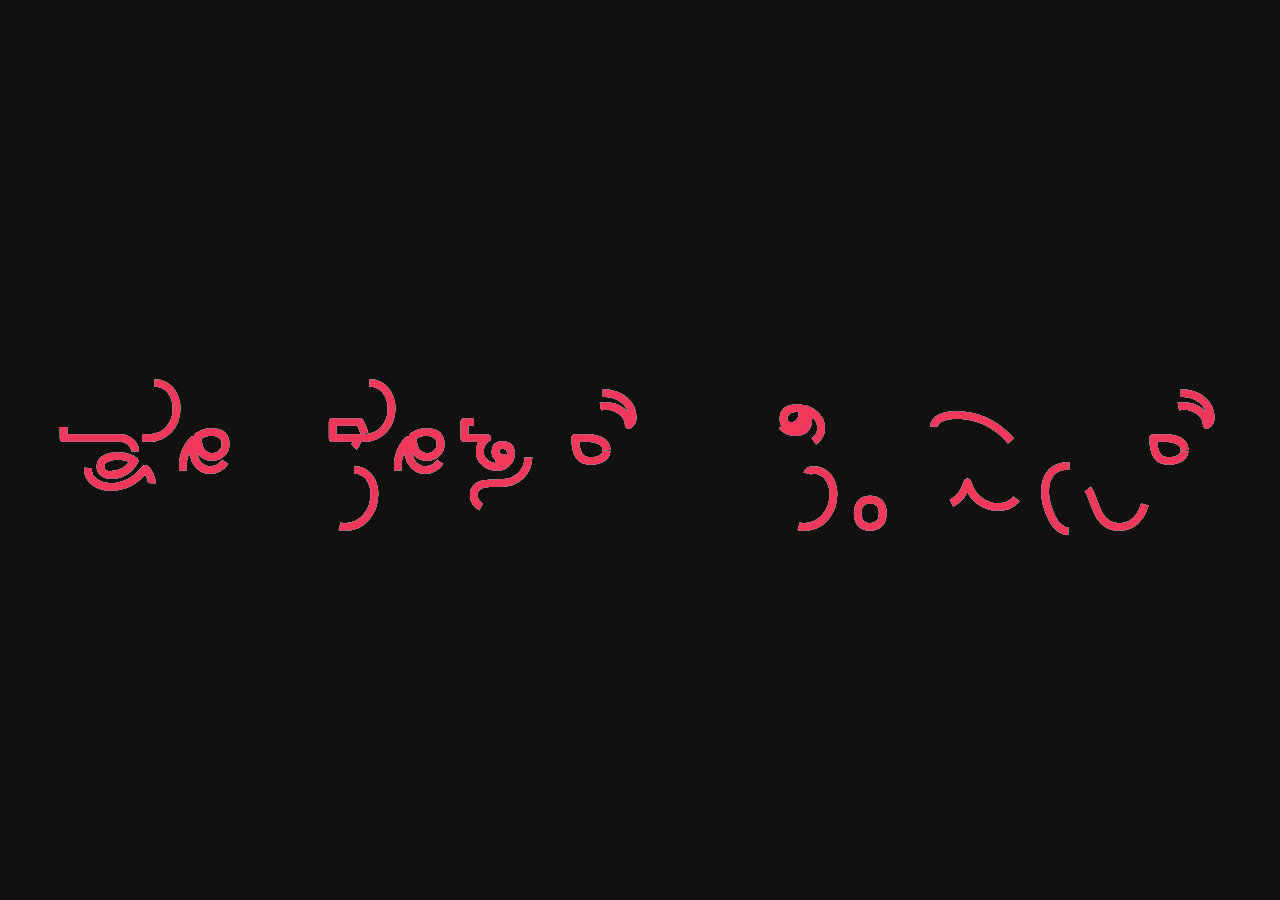
<file: index.html>
<html>
<head>
<meta charset="utf-8">
<style>
/* Main styles */
@import url(http://fonts.googleapis.com/css?family=Open+Sans:800);

.text {
  fill: none;
  stroke-width: 6;
  stroke-linejoin: round;
  stroke-dasharray: 70 330;
  stroke-dashoffset: 0;
  -webkit-animation: stroke 6s infinite linear;
  animation: stroke 6s infinite linear;
}

.text:nth-child(5n + 1) {
  stroke: #F2385A;
  -webkit-animation-delay: -1.2s;
  animation-delay: -1.2s;
}
.text:nth-child(5n + 2) {
  stroke: #F5A503;
  -webkit-animation-delay: -2.4s;
  animation-delay: -2.4s;
}

.text:nth-child(5n + 3) {
  stroke: #E9F1DF;
  -webkit-animation-delay: -3.6s;
  animation-delay: -3.6s;
}

.text:nth-child(5n + 4) {
  stroke: #56D9CD;
  -webkit-animation-delay: -4.8s;
  animation-delay: -4.8s;
}

.text:nth-child(5n + 5) {
  stroke: #3AA1BF;
  -webkit-animation-delay: -6s;
  animation-delay: -6s;
}

@-webkit-keyframes stroke {
  100% {
    stroke-dashoffset: -400;
  }
}

@keyframes stroke {
  100% {
    stroke-dashoffset: -400;
  }
}

/* Other styles */
html, body {
  height: 100%;
}

body {
  background: #111;
  background-size: .2em 100%;
  font: 10.5em/1 Open Sans, Impact;
  text-transform: uppercase;
  margin: 0;
}

svg {
  position: absolute;
  width: 100%;
  height: 100%;
}
</style>
</head>
<body>
<svg viewBox="0 0 1000 300">

  <!-- Symbol -->
  <symbol id="s-text">
    <text text-anchor="middle"
          x="50%" y="50%" dy=".35em">
      ತೇಜೇಶ್ ಜಿ.ಎನ್
    </text>
  </symbol>  

  <!-- Duplicate symbols -->
  <use xlink:href="#s-text" class="text"
       ></use>
  <use xlink:href="#s-text" class="text"
       ></use>
  <use xlink:href="#s-text" class="text"
       ></use>
  <use xlink:href="#s-text" class="text"
       ></use>
  <use xlink:href="#s-text" class="text"
       ></use>

</svg>
</body>
</html>
</file>
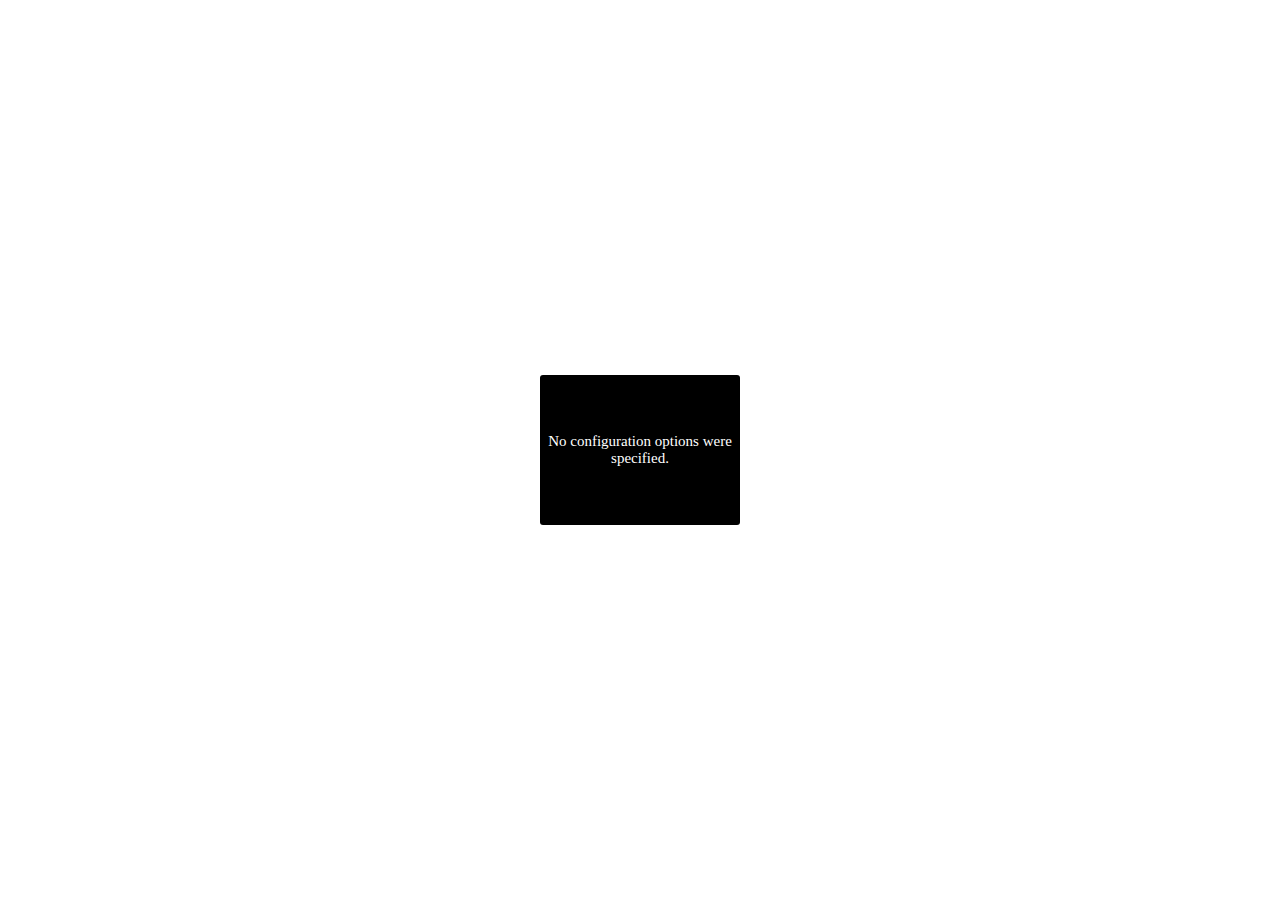
<file: pannellum.htm>
<!DOCTYPE HTML>
<!-- Pannellum 2.5.6, https://github.com/mpetroff/pannellum -->
<html><head><meta charset=utf-8><meta name=viewport content="width=device-width, initial-scale=1.0"><title>Pannellum</title><style type="text/css">.pnlm-container{margin:0;padding:0;overflow:hidden;position:relative;cursor:default;width:100%;height:100%;font-family:Helvetica,"Nimbus Sans L","Liberation Sans",Arial,sans-serif;background:#f4f4f4 url('data:image/svg+xml,%3Csvg%20xmlns%3D%22http%3A%2F%2Fwww.w3.org%2F2000%2Fsvg%22%20width%3D%2267%22%20height%3D%22100%22%20viewBox%3D%220%200%2067%20100%22%3E%0A%3Cpath%20stroke%3D%22%23ccc%22%20fill%3D%22none%22%20d%3D%22M33.5%2C50%2C0%2C63%2C33.5%2C75%2C67%2C63%2C33.5%2C50m-33.5-50%2C67%2C25m-0.5%2C0%2C0%2C75m-66.5-75%2C67-25m-33.5%2C75%2C0%2C25m0-100%2C0%2C50%22%2F%3E%0A%3C%2Fsvg%3E%0A') repeat;-webkit-user-select:none;-khtml-user-select:none;-moz-user-select:none;-o-user-select:none;-ms-user-select:none;user-select:none;outline:0;line-height:1.4;contain:content}.pnlm-container *{box-sizing:content-box}.pnlm-ui{position:absolute;width:100%;height:100%;z-index:1}.pnlm-grab{cursor:grab;cursor:url('data:image/svg+xml,%3Csvg%20xmlns%3D%22http%3A%2F%2Fwww.w3.org%2F2000%2Fsvg%22%20height%3D%2226%22%20width%3D%2226%22%3E%0A%3Cpath%20stroke%3D%22%23000%22%20stroke-width%3D%221px%22%20fill%3D%22%23fff%22%20d%3D%22m15.3%2020.5s6.38-6.73%204.64-8.24-3.47%201.01-3.47%201.01%203.61-5.72%201.41-6.49c-2.2-0.769-3.33%204.36-3.33%204.36s0.873-5.76-1.06-5.76-1.58%205.39-1.58%205.39-0.574-4.59-2.18-4.12c-1.61%200.468-0.572%205.51-0.572%205.51s-1.58-4.89-2.93-3.79c-1.35%201.11%200.258%205.25%200.572%206.62%200.836%202.43%202.03%202.94%202.17%205.55%22%2F%3E%0A%3C%2Fsvg%3E%0A') 12 8,default}.pnlm-grabbing{cursor:grabbing;cursor:url('data:image/svg+xml,%3Csvg%20xmlns%3D%22http%3A%2F%2Fwww.w3.org%2F2000%2Fsvg%22%20height%3D%2226%22%20width%3D%2226%22%3E%0A%3Cpath%20stroke%3D%22%23000%22%20stroke-width%3D%221px%22%20fill%3D%22%23fff%22%20d%3D%22m15.3%2020.5s5.07-5.29%203.77-6.74c-1.31-1.45-2.53%200.14-2.53%200.14s2.74-3.29%200.535-4.06c-2.2-0.769-2.52%201.3-2.52%201.3s0.81-2.13-1.12-2.13-1.52%201.77-1.52%201.77-0.261-1.59-1.87-1.12c-1.61%200.468-0.874%202.17-0.874%202.17s-0.651-1.55-2-0.445c-1.35%201.11-0.68%202.25-0.365%203.62%200.836%202.43%202.03%202.94%202.17%205.55%22%2F%3E%0A%3C%2Fsvg%3E%0A') 12 8,default}.pnlm-sprite{background-image:url('data:image/svg+xml,%3Csvg%20xmlns%3D%22http%3A%2F%2Fwww.w3.org%2F2000%2Fsvg%22%20width%3D%2226%22%20height%3D%22208%22%3E%0A%3Ccircle%20fill-opacity%3D%22.78%22%20cy%3D%22117%22%20cx%3D%2213%22%20r%3D%2211%22%20fill%3D%22%23fff%22%2F%3E%0A%3Ccircle%20fill-opacity%3D%22.78%22%20cy%3D%22143%22%20cx%3D%2213%22%20r%3D%2211%22%20fill%3D%22%23fff%22%2F%3E%0A%3Ccircle%20cy%3D%22169%22%20cx%3D%2213%22%20r%3D%227%22%20fill%3D%22none%22%20stroke%3D%22%23000%22%20stroke-width%3D%222%22%2F%3E%0A%3Ccircle%20cy%3D%22195%22%20cx%3D%2213%22%20r%3D%227%22%20fill%3D%22none%22%20stroke%3D%22%23000%22%20stroke-width%3D%222%22%2F%3E%0A%3Ccircle%20cx%3D%2213%22%20cy%3D%22195%22%20r%3D%222.5%22%2F%3E%0A%3Cpath%20d%3D%22m5%2083v6h2v-4h4v-2zm10%200v2h4v4h2v-6zm-5%205v6h6v-6zm-5%205v6h6v-2h-4v-4zm14%200v4h-4v2h6v-6z%22%2F%3E%0A%3Cpath%20d%3D%22m13%20110a7%207%200%200%200%20-7%207%207%207%200%200%200%207%207%207%207%200%200%200%207%20-7%207%207%200%200%200%20-7%20-7zm-1%203h2v2h-2zm0%203h2v5h-2z%22%2F%3E%0A%3Cpath%20d%3D%22m5%2057v6h2v-4h4v-2zm10%200v2h4v4h2v-6zm-10%2010v6h6v-2h-4v-4zm14%200v4h-4v2h6v-6z%22%2F%3E%0A%3Cpath%20d%3D%22m17%2038v2h-8v-2z%22%2F%3E%0A%3Cpath%20d%3D%22m12%209v3h-3v2h3v3h2v-3h3v-2h-3v-3z%22%2F%3E%0A%3Cpath%20d%3D%22m13%20136-6.125%206.125h4.375v7.875h3.5v-7.875h4.375z%22%2F%3E%0A%3Cpath%20d%3D%22m10.428%20173.33v-5.77l5-2.89v5.77zm1-1.73%203-1.73-3.001-1.74z%22%2F%3E%0A%3C%2Fsvg%3E%0A')}.pnlm-container:-moz-full-screen{height:100%!important;width:100%!important;position:static!important}.pnlm-container:-webkit-full-screen{height:100%!important;width:100%!important;position:static!important}.pnlm-container:-ms-fullscreen{height:100%!important;width:100%!important;position:static!important}.pnlm-container:fullscreen{height:100%!important;width:100%!important;position:static!important}.pnlm-render-container{cursor:inherit;position:absolute;height:100%;width:100%}.pnlm-controls{margin-top:4px;background-color:#fff;border:1px solid #999;border-color:rgba(0,0,0,0.4);border-radius:3px;cursor:pointer;z-index:2;-webkit-transform:translateZ(9999px);transform:translateZ(9999px)}.pnlm-control:hover{background-color:#f8f8f8}.pnlm-controls-container{position:absolute;top:0;left:4px;z-index:1}.pnlm-zoom-controls{width:26px;height:52px}.pnlm-zoom-in{width:100%;height:50%;position:absolute;top:0;border-radius:3px 3px 0 0}.pnlm-zoom-out{width:100%;height:50%;position:absolute;bottom:0;background-position:0 -26px;border-top:1px solid #ddd;border-top-color:rgba(0,0,0,0.10);border-radius:0 0 3px 3px}.pnlm-fullscreen-toggle-button,.pnlm-orientation-button,.pnlm-hot-spot-debug-indicator{width:26px;height:26px}.pnlm-hot-spot-debug-indicator{position:absolute;top:50%;left:50%;width:26px;height:26px;margin:-13px 0 0 -13px;background-color:rgba(255,255,255,0.5);border-radius:13px;display:none}.pnlm-orientation-button-inactive{background-position:0 -156px}.pnlm-orientation-button-active{background-position:0 -182px}.pnlm-fullscreen-toggle-button-inactive{background-position:0 -52px}.pnlm-fullscreen-toggle-button-active{background-position:0 -78px}.pnlm-panorama-info{position:absolute;bottom:4px;background-color:rgba(0,0,0,0.7);border-radius:0 3px 3px 0;padding-right:10px;color:#fff;text-align:left;display:none;z-index:2;-webkit-transform:translateZ(9999px);transform:translateZ(9999px)}.pnlm-title-box{position:relative;font-size:20px;display:table;padding-left:5px;margin-bottom:3px}.pnlm-author-box{position:relative;font-size:12px;display:table;padding-left:5px}.pnlm-load-box{position:absolute;top:50%;left:50%;width:200px;height:150px;margin:-75px 0 0 -100px;background-color:rgba(0,0,0,0.7);border-radius:3px;text-align:center;font-size:20px;display:none;color:#fff}.pnlm-load-box p{margin:20px 0}.pnlm-lbox{position:absolute;top:50%;left:50%;width:20px;height:20px;margin:-10px 0 0 -10px;display:none}.pnlm-loading{animation-duration:1.5s;-webkit-animation-duration:1.5s;animation-name:pnlm-mv;-webkit-animation-name:pnlm-mv;animation-iteration-count:infinite;-webkit-animation-iteration-count:infinite;animation-timing-function:linear;-webkit-animation-timing-function:linear;height:10px;width:10px;background-color:#fff;position:relative}@keyframes pnlm-mv{from{left:0;top:0}25%{left:10px;top:0}50%{left:10px;top:10px}75%{left:0;top:10px}to{left:0;top:0}}@-webkit-keyframes pnlm-mv{from{left:0;top:0}25%{left:10px;top:0}50%{left:10px;top:10px}75%{left:0;top:10px}to{left:0;top:0}}.pnlm-load-button{position:absolute;top:50%;left:50%;width:200px;height:100px;margin:-50px 0 0 -100px;background-color:rgba(0,0,0,.7);border-radius:3px;text-align:center;font-size:20px;display:table;color:#fff;cursor:pointer}.pnlm-load-button:hover{background-color:rgba(0,0,0,.8)}.pnlm-load-button p{display:table-cell;vertical-align:middle}.pnlm-info-box{font-size:15px;position:absolute;top:50%;left:50%;width:200px;height:150px;margin:-75px 0 0 -100px;background-color:#000;border-radius:3px;display:table;text-align:center;color:#fff;table-layout:fixed}.pnlm-info-box a,.pnlm-author-box a{color:#fff;word-wrap:break-word;overflow-wrap:break-word}.pnlm-info-box p{display:table-cell;vertical-align:middle;padding:0 5px 0 5px}.pnlm-error-msg{display:none}.pnlm-about-msg{font-size:11px;line-height:11px;color:#fff;padding:5px 8px 5px 8px;background:rgba(0,0,0,0.7);border-radius:3px;position:absolute;top:50px;left:50px;display:none;opacity:0;-moz-transition:opacity .3s ease-in-out;-webkit-transition:opacity .3s ease-in-out;-o-transition:opacity .3s ease-in-out;-ms-transition:opacity .3s ease-in-out;transition:opacity .3s ease-in-out;z-index:1}.pnlm-about-msg a:link,.pnlm-about-msg a:visited{color:#fff}.pnlm-about-msg a:hover,.pnlm-about-msg a:active{color:#eee}.pnlm-hotspot-base{position:absolute;visibility:hidden;cursor:default;vertical-align:middle;top:0;z-index:1}.pnlm-hotspot{height:26px;width:26px;border-radius:13px}.pnlm-hotspot:hover{background-color:rgba(255,255,255,0.2)}.pnlm-hotspot.pnlm-info{background-position:0 -104px}.pnlm-hotspot.pnlm-scene{background-position:0 -130px}div.pnlm-tooltip span{visibility:hidden;position:absolute;border-radius:3px;background-color:rgba(0,0,0,0.7);color:#fff;text-align:center;max-width:200px;padding:5px 10px;margin-left:-220px;cursor:default}div.pnlm-tooltip:hover span{visibility:visible}div.pnlm-tooltip:hover span:after{content:'';position:absolute;width:0;height:0;border-width:10px;border-style:solid;border-color:rgba(0,0,0,0.7) transparent transparent transparent;bottom:-20px;left:-10px;margin:0 50%}.pnlm-compass{position:absolute;width:50px;height:50px;right:4px;bottom:4px;border-radius:25px;background-image:url('data:image/svg+xml,%3Csvg%20xmlns%3D%22http%3A%2F%2Fwww.w3.org%2F2000%2Fsvg%22%20height%3D%2250%22%20width%3D%2250%22%3E%0A%3Cpath%20d%3D%22m24.5078%206-3.2578%2018h7.5l-3.25781-18h-0.984376zm-3.2578%2020%203.2578%2018h0.9844l3.2578-18h-7.5zm1.19531%200.9941h5.10938l-2.5547%2014.1075-2.5547-14.1075z%22%2F%3E%0A%3C%2Fsvg%3E%0A');cursor:default;display:none}.pnlm-world{position:absolute;left:50%;top:50%}.pnlm-face{position:absolute;-webkit-transform-origin:0 0;transform-origin:0 0}.pnlm-dragfix,.pnlm-preview-img{position:absolute;height:100%;width:100%}.pnlm-preview-img{background-size:cover;background-position:center}.pnlm-lbar{width:150px;margin:0 auto;border:#fff 1px solid;height:6px}.pnlm-lbar-fill{background:#fff;height:100%;width:0}.pnlm-lmsg{font-size:12px}.pnlm-fade-img{position:absolute;top:0;left:0}.pnlm-pointer{cursor:pointer}html{height:100%}body{margin:0;padding:0;overflow:hidden;position:fixed;cursor:default;width:100%;height:100%}</style></head><body><div id=container><noscript><div class=pnlm-info-box><p>Javascript is required to view this panorama.<br>(It could be worse; you could need a plugin.)</p></div></noscript></div><script type="text/javascript">window.libpannellum=function(y,c,p){function H(L){function H(a,f){return 1==a.level&&1!=f.level?-1:1==f.level&&1!=a.level?1:f.timestamp-a.timestamp}function Q(a,f){return a.level!=f.level?a.level-f.level:a.diff-f.diff}function ka(a,f,d,c,m,e){this.vertices=a;this.side=f;this.level=d;this.x=c;this.y=m;this.path=e.replace("%s",f).replace("%l",d).replace("%x",c).replace("%y",m)}function Ha(a,f,c,p,m){var e;var g=f.vertices;e=la(a,g.slice(0,3));var t=la(a,g.slice(3,6)),x=la(a,g.slice(6,9)),g=la(a,g.slice(9,
12)),s=e[0]+t[0]+x[0]+g[0];-4==s||4==s?e=!1:(s=e[1]+t[1]+x[1]+g[1],e=-4==s||4==s?!1:4!=e[2]+t[2]+x[2]+g[2]);if(e){e=f.vertices;t=e[0]+e[3]+e[6]+e[9];x=e[1]+e[4]+e[7]+e[10];g=e[2]+e[5]+e[8]+e[11];s=Math.sqrt(t*t+x*x+g*g);g=Math.asin(g/s);t=Math.atan2(x,t)-p;t+=t>Math.PI?-2*Math.PI:t<-Math.PI?2*Math.PI:0;t=Math.abs(t);f.diff=Math.acos(Math.sin(c)*Math.sin(g)+Math.cos(c)*Math.cos(g)*Math.cos(t));t=!1;for(x=0;x<d.nodeCache.length;x++)if(d.nodeCache[x].path==f.path){t=!0;d.nodeCache[x].timestamp=d.nodeCacheTimestamp++;
d.nodeCache[x].diff=f.diff;d.currentNodes.push(d.nodeCache[x]);break}t||(f.timestamp=d.nodeCacheTimestamp++,d.currentNodes.push(f),d.nodeCache.push(f));if(f.level<d.level){var g=n.cubeResolution*Math.pow(2,f.level-n.maxLevel),t=Math.ceil(g*n.invTileResolution)-1,x=g%n.tileResolution*2,k=2*g%n.tileResolution;0===k&&(k=n.tileResolution);0===x&&(x=2*n.tileResolution);s=0.5;if(f.x==t||f.y==t)s=1-n.tileResolution/(n.tileResolution+k);var l=1-s,g=[],z=s,y=s,E=s,J=l,A=l,C=l;if(k<n.tileResolution)if(f.x==
t&&f.y!=t){if(A=y=0.5,"d"==f.side||"u"==f.side)C=E=0.5}else f.x!=t&&f.y==t&&(J=z=0.5,"l"==f.side||"r"==f.side)&&(C=E=0.5);x<=n.tileResolution&&(f.x==t&&(z=0,J=1,"l"==f.side||"r"==f.side)&&(E=0,C=1),f.y==t&&(y=0,A=1,"d"==f.side||"u"==f.side)&&(E=0,C=1));k=[e[0],e[1],e[2],e[0]*z+e[3]*J,e[1]*s+e[4]*l,e[2]*E+e[5]*C,e[0]*z+e[6]*J,e[1]*y+e[7]*A,e[2]*E+e[8]*C,e[0]*s+e[9]*l,e[1]*y+e[10]*A,e[2]*E+e[11]*C];k=new ka(k,f.side,f.level+1,2*f.x,2*f.y,n.fullpath);g.push(k);f.x==t&&x<=n.tileResolution||(k=[e[0]*z+
e[3]*J,e[1]*s+e[4]*l,e[2]*E+e[5]*C,e[3],e[4],e[5],e[3]*s+e[6]*l,e[4]*y+e[7]*A,e[5]*E+e[8]*C,e[0]*z+e[6]*J,e[1]*y+e[7]*A,e[2]*E+e[8]*C],k=new ka(k,f.side,f.level+1,2*f.x+1,2*f.y,n.fullpath),g.push(k));f.x==t&&x<=n.tileResolution||f.y==t&&x<=n.tileResolution||(k=[e[0]*z+e[6]*J,e[1]*y+e[7]*A,e[2]*E+e[8]*C,e[3]*s+e[6]*l,e[4]*y+e[7]*A,e[5]*E+e[8]*C,e[6],e[7],e[8],e[9]*z+e[6]*J,e[10]*s+e[7]*l,e[11]*E+e[8]*C],k=new ka(k,f.side,f.level+1,2*f.x+1,2*f.y+1,n.fullpath),g.push(k));f.y==t&&x<=n.tileResolution||
(k=[e[0]*s+e[9]*l,e[1]*y+e[10]*A,e[2]*E+e[11]*C,e[0]*z+e[6]*J,e[1]*y+e[7]*A,e[2]*E+e[8]*C,e[9]*z+e[6]*J,e[10]*s+e[7]*l,e[11]*E+e[8]*C,e[9],e[10],e[11]],k=new ka(k,f.side,f.level+1,2*f.x,2*f.y+1,n.fullpath),g.push(k));for(f=0;f<g.length;f++)Ha(a,g[f],c,p,m)}}}function sa(){return[-1,1,-1,1,1,-1,1,-1,-1,-1,-1,-1,1,1,1,-1,1,1,-1,-1,1,1,-1,1,-1,1,1,1,1,1,1,1,-1,-1,1,-1,-1,-1,-1,1,-1,-1,1,-1,1,-1,-1,1,-1,1,1,-1,1,-1,-1,-1,-1,-1,-1,1,1,1,-1,1,1,1,1,-1,1,1,-1,-1]}function ta(a,f,d){var c=Math.sin(f);f=Math.cos(f);
if("x"==d)return[a[0],f*a[1]+c*a[2],f*a[2]-c*a[1],a[3],f*a[4]+c*a[5],f*a[5]-c*a[4],a[6],f*a[7]+c*a[8],f*a[8]-c*a[7]];if("y"==d)return[f*a[0]-c*a[2],a[1],f*a[2]+c*a[0],f*a[3]-c*a[5],a[4],f*a[5]+c*a[3],f*a[6]-c*a[8],a[7],f*a[8]+c*a[6]];if("z"==d)return[f*a[0]+c*a[1],f*a[1]-c*a[0],a[2],f*a[3]+c*a[4],f*a[4]-c*a[3],a[5],f*a[6]+c*a[7],f*a[7]-c*a[6],a[8]]}function ma(a){return[a[0],a[4],a[8],a[12],a[1],a[5],a[9],a[13],a[2],a[6],a[10],a[14],a[3],a[7],a[11],a[15]]}function Ia(a){Ja(a,a.path+"."+n.extension,
function(f,c){a.texture=f;a.textureLoaded=c?2:1},ua.crossOrigin)}function la(a,f){var c=[a[0]*f[0]+a[1]*f[1]+a[2]*f[2],a[4]*f[0]+a[5]*f[1]+a[6]*f[2],a[11]+a[8]*f[0]+a[9]*f[1]+a[10]*f[2],1/(a[12]*f[0]+a[13]*f[1]+a[14]*f[2])],d=c[0]*c[3],m=c[1]*c[3],c=c[2]*c[3],e=[0,0,0];-1>d&&(e[0]=-1);1<d&&(e[0]=1);-1>m&&(e[1]=-1);1<m&&(e[1]=1);if(-1>c||1<c)e[2]=1;return e}function Ca(){console.log("Reducing canvas size due to error 1286!");A.width=Math.round(A.width/2);A.height=Math.round(A.height/2)}var A=c.createElement("canvas");
A.style.width=A.style.height="100%";L.appendChild(A);var d,a,V,W,aa,S,va,ha,n,z,F,da,Da,Z,na,ua;this.init=function(M,f,y,I,m,e,g,t){function x(a){if(Q){var f=a*a*4,e=new Uint8ClampedArray(f),c=t.backgroundColor?t.backgroundColor:[0,0,0];c[0]*=255;c[1]*=255;c[2]*=255;for(var b=0;b<f;b++)e[b++]=c[0],e[b++]=c[1],e[b++]=c[2];a=new ImageData(e,a,a);for(s=0;6>s;s++)0==n[s].width&&(n[s]=a)}}f===p&&(f="equirectangular");if("equirectangular"!=f&&"cubemap"!=f&&"multires"!=f)throw console.log("Error: invalid image type specified!"),
{type:"config error"};z=f;n=M;F=y;ua=t||{};if(d){V&&(a.detachShader(d,V),a.deleteShader(V));W&&(a.detachShader(d,W),a.deleteShader(W));a.bindBuffer(a.ARRAY_BUFFER,null);a.bindBuffer(a.ELEMENT_ARRAY_BUFFER,null);d.texture&&a.deleteTexture(d.texture);if(d.nodeCache)for(M=0;M<d.nodeCache.length;M++)a.deleteTexture(d.nodeCache[M].texture);a.deleteProgram(d);d=p}ha=p;var s,Q=!1,B;if("cubemap"==z)for(s=0;6>s;s++)0<n[s].width?(B===p&&(B=n[s].width),B!=n[s].width&&console.log("Cube faces have inconsistent widths: "+
B+" vs. "+n[s].width)):Q=!0;"cubemap"==z&&0!==(B&B-1)&&(navigator.userAgent.toLowerCase().match(/(iphone|ipod|ipad).* os 8_/)||navigator.userAgent.toLowerCase().match(/(iphone|ipod|ipad).* os 9_/)||navigator.userAgent.toLowerCase().match(/(iphone|ipod|ipad).* os 10_/)||navigator.userAgent.match(/Trident.*rv[ :]*11\./))||(a||(a=A.getContext("experimental-webgl",{alpha:!1,depth:!1})),a&&1286==a.getError()&&Ca());if(!a&&("multires"==z&&n.hasOwnProperty("fallbackPath")||"cubemap"==z)&&("WebkitAppearance"in
c.documentElement.style||navigator.userAgent.match(/Trident.*rv[ :]*11\./)||-1!==navigator.appVersion.indexOf("MSIE 10"))){S&&L.removeChild(S);S=c.createElement("div");S.className="pnlm-world";I=n.basePath?n.basePath+n.fallbackPath:n.fallbackPath;var H="frblud".split(""),T=0;m=function(){var a=c.createElement("canvas");a.className="pnlm-face pnlm-"+H[this.side]+"face";S.appendChild(a);var f=a.getContext("2d");a.style.width=this.width+4+"px";a.style.height=this.height+4+"px";a.width=this.width+4;a.height=
this.height+4;f.drawImage(this,2,2);var e=f.getImageData(0,0,a.width,a.height),g=e.data,b,d;for(b=2;b<a.width-2;b++)for(d=0;4>d;d++)g[4*(b+a.width)+d]=g[4*(b+2*a.width)+d],g[4*(b+a.width*(a.height-2))+d]=g[4*(b+a.width*(a.height-3))+d];for(b=2;b<a.height-2;b++)for(d=0;4>d;d++)g[4*(b*a.width+1)+d]=g[4*(b*a.width+2)+d],g[4*((b+1)*a.width-2)+d]=g[4*((b+1)*a.width-3)+d];for(d=0;4>d;d++)g[4*(a.width+1)+d]=g[4*(2*a.width+2)+d],g[4*(2*a.width-2)+d]=g[4*(3*a.width-3)+d],g[4*(a.width*(a.height-2)+1)+d]=g[4*
(a.width*(a.height-3)+2)+d],g[4*(a.width*(a.height-1)-2)+d]=g[4*(a.width*(a.height-2)-3)+d];for(b=1;b<a.width-1;b++)for(d=0;4>d;d++)g[4*b+d]=g[4*(b+a.width)+d],g[4*(b+a.width*(a.height-1))+d]=g[4*(b+a.width*(a.height-2))+d];for(b=1;b<a.height-1;b++)for(d=0;4>d;d++)g[b*a.width*4+d]=g[4*(b*a.width+1)+d],g[4*((b+1)*a.width-1)+d]=g[4*((b+1)*a.width-2)+d];for(d=0;4>d;d++)g[d]=g[4*(a.width+1)+d],g[4*(a.width-1)+d]=g[4*(2*a.width-2)+d],g[a.width*(a.height-1)*4+d]=g[4*(a.width*(a.height-2)+1)+d],g[4*(a.width*
a.height-1)+d]=g[4*(a.width*(a.height-1)-2)+d];f.putImageData(e,0,0);E.call(this)};var E=function(){0<this.width?(aa===p&&(aa=this.width),aa!=this.width&&console.log("Fallback faces have inconsistent widths: "+aa+" vs. "+this.width)):Q=!0;T++;6==T&&(aa=this.width,L.appendChild(S),g())},Q=!1;for(s=0;6>s;s++)e=new Image,e.crossOrigin=ua.crossOrigin?ua.crossOrigin:"anonymous",e.side=s,e.onload=m,e.onerror=E,e.src="multires"==z?I.replace("%s",H[s])+"."+n.extension:n[s].src;x(aa)}else{if(!a)throw console.log("Error: no WebGL support detected!"),
{type:"no webgl"};"cubemap"==z&&x(B);n.fullpath=n.basePath?n.basePath+n.path:n.path;n.invTileResolution=1/n.tileResolution;M=sa();va=[];for(s=0;6>s;s++)va[s]=M.slice(12*s,12*s+12),M=sa();M=0;if("equirectangular"==z){if(M=a.getParameter(a.MAX_TEXTURE_SIZE),Math.max(n.width/2,n.height)>M)throw console.log("Error: The image is too big; it's "+n.width+"px wide, but this device's maximum supported size is "+2*M+"px."),{type:"webgl size error",width:n.width,maxWidth:2*M};}else if("cubemap"==z&&B>a.getParameter(a.MAX_CUBE_MAP_TEXTURE_SIZE))throw console.log("Error: The image is too big; it's "+
B+"px wide, but this device's maximum supported size is "+M+"px."),{type:"webgl size error",width:B,maxWidth:M};t===p||t.horizonPitch===p&&t.horizonRoll===p||(ha=[t.horizonPitch==p?0:t.horizonPitch,t.horizonRoll==p?0:t.horizonRoll]);B=a.TEXTURE_2D;a.viewport(0,0,a.drawingBufferWidth,a.drawingBufferHeight);a.getShaderPrecisionFormat&&(f=a.getShaderPrecisionFormat(a.FRAGMENT_SHADER,a.HIGH_FLOAT))&&1>f.precision&&(oa=oa.replace("highp","mediump"));V=a.createShader(a.VERTEX_SHADER);f=l;"multires"==z&&
(f=k);a.shaderSource(V,f);a.compileShader(V);W=a.createShader(a.FRAGMENT_SHADER);f=pa;"cubemap"==z?(B=a.TEXTURE_CUBE_MAP,f=bb):"multires"==z&&(f=Ra);a.shaderSource(W,f);a.compileShader(W);d=a.createProgram();a.attachShader(d,V);a.attachShader(d,W);a.linkProgram(d);a.getShaderParameter(V,a.COMPILE_STATUS)||console.log(a.getShaderInfoLog(V));a.getShaderParameter(W,a.COMPILE_STATUS)||console.log(a.getShaderInfoLog(W));a.getProgramParameter(d,a.LINK_STATUS)||console.log(a.getProgramInfoLog(d));a.useProgram(d);
d.drawInProgress=!1;f=t.backgroundColor?t.backgroundColor:[0,0,0];a.clearColor(f[0],f[1],f[2],1);a.clear(a.COLOR_BUFFER_BIT);d.texCoordLocation=a.getAttribLocation(d,"a_texCoord");a.enableVertexAttribArray(d.texCoordLocation);"multires"!=z?(da||(da=a.createBuffer()),a.bindBuffer(a.ARRAY_BUFFER,da),a.bufferData(a.ARRAY_BUFFER,new Float32Array([-1,1,1,1,1,-1,-1,1,1,-1,-1,-1]),a.STATIC_DRAW),a.vertexAttribPointer(d.texCoordLocation,2,a.FLOAT,!1,0,0),d.aspectRatio=a.getUniformLocation(d,"u_aspectRatio"),
a.uniform1f(d.aspectRatio,a.drawingBufferWidth/a.drawingBufferHeight),d.psi=a.getUniformLocation(d,"u_psi"),d.theta=a.getUniformLocation(d,"u_theta"),d.f=a.getUniformLocation(d,"u_f"),d.h=a.getUniformLocation(d,"u_h"),d.v=a.getUniformLocation(d,"u_v"),d.vo=a.getUniformLocation(d,"u_vo"),d.rot=a.getUniformLocation(d,"u_rot"),a.uniform1f(d.h,I/(2*Math.PI)),a.uniform1f(d.v,m/Math.PI),a.uniform1f(d.vo,e/Math.PI*2),"equirectangular"==z&&(d.backgroundColor=a.getUniformLocation(d,"u_backgroundColor"),a.uniform4fv(d.backgroundColor,
f.concat([1]))),d.texture=a.createTexture(),a.bindTexture(B,d.texture),"cubemap"==z?(a.texImage2D(a.TEXTURE_CUBE_MAP_POSITIVE_X,0,a.RGB,a.RGB,a.UNSIGNED_BYTE,n[1]),a.texImage2D(a.TEXTURE_CUBE_MAP_NEGATIVE_X,0,a.RGB,a.RGB,a.UNSIGNED_BYTE,n[3]),a.texImage2D(a.TEXTURE_CUBE_MAP_POSITIVE_Y,0,a.RGB,a.RGB,a.UNSIGNED_BYTE,n[4]),a.texImage2D(a.TEXTURE_CUBE_MAP_NEGATIVE_Y,0,a.RGB,a.RGB,a.UNSIGNED_BYTE,n[5]),a.texImage2D(a.TEXTURE_CUBE_MAP_POSITIVE_Z,0,a.RGB,a.RGB,a.UNSIGNED_BYTE,n[0]),a.texImage2D(a.TEXTURE_CUBE_MAP_NEGATIVE_Z,
0,a.RGB,a.RGB,a.UNSIGNED_BYTE,n[2])):n.width<=M?(a.uniform1i(a.getUniformLocation(d,"u_splitImage"),0),a.texImage2D(B,0,a.RGB,a.RGB,a.UNSIGNED_BYTE,n)):(a.uniform1i(a.getUniformLocation(d,"u_splitImage"),1),I=c.createElement("canvas"),I.width=n.width/2,I.height=n.height,I=I.getContext("2d"),I.drawImage(n,0,0),m=I.getImageData(0,0,n.width/2,n.height),a.texImage2D(B,0,a.RGB,a.RGB,a.UNSIGNED_BYTE,m),d.texture2=a.createTexture(),a.activeTexture(a.TEXTURE1),a.bindTexture(B,d.texture2),a.uniform1i(a.getUniformLocation(d,
"u_image1"),1),I.drawImage(n,-n.width/2,0),m=I.getImageData(0,0,n.width/2,n.height),a.texImage2D(B,0,a.RGB,a.RGB,a.UNSIGNED_BYTE,m),a.texParameteri(B,a.TEXTURE_WRAP_S,a.CLAMP_TO_EDGE),a.texParameteri(B,a.TEXTURE_WRAP_T,a.CLAMP_TO_EDGE),a.texParameteri(B,a.TEXTURE_MIN_FILTER,a.LINEAR),a.texParameteri(B,a.TEXTURE_MAG_FILTER,a.LINEAR),a.activeTexture(a.TEXTURE0)),a.texParameteri(B,a.TEXTURE_WRAP_S,a.CLAMP_TO_EDGE),a.texParameteri(B,a.TEXTURE_WRAP_T,a.CLAMP_TO_EDGE),a.texParameteri(B,a.TEXTURE_MIN_FILTER,
a.LINEAR),a.texParameteri(B,a.TEXTURE_MAG_FILTER,a.LINEAR)):(d.vertPosLocation=a.getAttribLocation(d,"a_vertCoord"),a.enableVertexAttribArray(d.vertPosLocation),Da||(Da=a.createBuffer()),Z||(Z=a.createBuffer()),na||(na=a.createBuffer()),a.bindBuffer(a.ARRAY_BUFFER,Z),a.bufferData(a.ARRAY_BUFFER,new Float32Array([0,0,1,0,1,1,0,1]),a.STATIC_DRAW),a.bindBuffer(a.ELEMENT_ARRAY_BUFFER,na),a.bufferData(a.ELEMENT_ARRAY_BUFFER,new Uint16Array([0,1,2,0,2,3]),a.STATIC_DRAW),d.perspUniform=a.getUniformLocation(d,
"u_perspMatrix"),d.cubeUniform=a.getUniformLocation(d,"u_cubeMatrix"),d.level=-1,d.currentNodes=[],d.nodeCache=[],d.nodeCacheTimestamp=0);I=a.getError();if(0!==I)throw console.log("Error: Something went wrong with WebGL!",I),{type:"webgl error"};g()}};this.destroy=function(){L!==p&&(A!==p&&L.contains(A)&&L.removeChild(A),S!==p&&L.contains(S)&&L.removeChild(S));if(a){var d=a.getExtension("WEBGL_lose_context");d&&d.loseContext()}};this.resize=function(){var c=y.devicePixelRatio||1;A.width=A.clientWidth*
c;A.height=A.clientHeight*c;a&&(1286==a.getError()&&Ca(),a.viewport(0,0,a.drawingBufferWidth,a.drawingBufferHeight),"multires"!=z&&a.uniform1f(d.aspectRatio,A.clientWidth/A.clientHeight))};this.resize();this.setPose=function(a,d){ha=[a,d]};this.render=function(c,f,k,l){var m,e=0;l===p&&(l={});l.roll&&(e=l.roll);if(ha!==p){m=ha[0];var g=ha[1],t=c,x=f,s=Math.cos(g)*Math.sin(c)*Math.sin(m)+Math.cos(c)*(Math.cos(m)*Math.cos(f)+Math.sin(g)*Math.sin(m)*Math.sin(f)),y=-Math.sin(c)*Math.sin(g)+Math.cos(c)*
Math.cos(g)*Math.sin(f);c=Math.cos(g)*Math.cos(m)*Math.sin(c)+Math.cos(c)*(-Math.cos(f)*Math.sin(m)+Math.cos(m)*Math.sin(g)*Math.sin(f));c=Math.asin(Math.max(Math.min(c,1),-1));f=Math.atan2(y,s);m=[Math.cos(t)*(Math.sin(g)*Math.sin(m)*Math.cos(x)-Math.cos(m)*Math.sin(x)),Math.cos(t)*Math.cos(g)*Math.cos(x),Math.cos(t)*(Math.cos(m)*Math.sin(g)*Math.cos(x)+Math.sin(x)*Math.sin(m))];g=[-Math.cos(c)*Math.sin(f),Math.cos(c)*Math.cos(f)];g=Math.acos(Math.max(Math.min((m[0]*g[0]+m[1]*g[1])/(Math.sqrt(m[0]*
m[0]+m[1]*m[1]+m[2]*m[2])*Math.sqrt(g[0]*g[0]+g[1]*g[1])),1),-1));0>m[2]&&(g=2*Math.PI-g);e+=g}if(a||"multires"!=z&&"cubemap"!=z){if("multires"!=z)k=2*Math.atan(Math.tan(0.5*k)/(a.drawingBufferWidth/a.drawingBufferHeight)),k=1/Math.tan(0.5*k),a.uniform1f(d.psi,f),a.uniform1f(d.theta,c),a.uniform1f(d.rot,e),a.uniform1f(d.f,k),!0===F&&"equirectangular"==z&&(a.bindTexture(a.TEXTURE_2D,d.texture),a.texImage2D(a.TEXTURE_2D,0,a.RGB,a.RGB,a.UNSIGNED_BYTE,n)),a.drawArrays(a.TRIANGLES,0,6);else{m=a.drawingBufferWidth/
a.drawingBufferHeight;g=2*Math.atan(Math.tan(k/2)*a.drawingBufferHeight/a.drawingBufferWidth);g=1/Math.tan(g/2);m=[g/m,0,0,0,0,g,0,0,0,0,100.1/-99.9,20/-99.9,0,0,-1,0];for(g=1;g<n.maxLevel&&a.drawingBufferWidth>n.tileResolution*Math.pow(2,g-1)*Math.tan(k/2)*0.707;)g++;d.level=g;g=[1,0,0,0,1,0,0,0,1];g=ta(g,-e,"z");g=ta(g,-c,"x");g=ta(g,f,"y");g=[g[0],g[1],g[2],0,g[3],g[4],g[5],0,g[6],g[7],g[8],0,0,0,0,1];a.uniformMatrix4fv(d.perspUniform,!1,new Float32Array(ma(m)));a.uniformMatrix4fv(d.cubeUniform,
!1,new Float32Array(ma(g)));e=[m[0]*g[0],m[0]*g[1],m[0]*g[2],0,m[5]*g[4],m[5]*g[5],m[5]*g[6],0,m[10]*g[8],m[10]*g[9],m[10]*g[10],m[11],-g[8],-g[9],-g[10],0];d.nodeCache.sort(H);if(200<d.nodeCache.length&&d.nodeCache.length>d.currentNodes.length+50)for(m=d.nodeCache.splice(200,d.nodeCache.length-200),g=0;g<m.length;g++)a.deleteTexture(m[g].texture);d.currentNodes=[];g="fbudlr".split("");for(m=0;6>m;m++)t=new ka(va[m],g[m],1,0,0,n.fullpath),Ha(e,t,c,f,k);d.currentNodes.sort(Q);for(c=T.length-1;0<=c;c--)-1===
d.currentNodes.indexOf(T[c].node)&&(T[c].node.textureLoad=!1,T.splice(c,1));if(0===T.length)for(c=0;c<d.currentNodes.length;c++)if(f=d.currentNodes[c],!f.texture&&!f.textureLoad){f.textureLoad=!0;setTimeout(Ia,0,f);break}if(!d.drawInProgress){d.drawInProgress=!0;a.clear(a.COLOR_BUFFER_BIT);for(c=0;c<d.currentNodes.length;c++)1<d.currentNodes[c].textureLoaded&&(a.bindBuffer(a.ARRAY_BUFFER,Da),a.bufferData(a.ARRAY_BUFFER,new Float32Array(d.currentNodes[c].vertices),a.STATIC_DRAW),a.vertexAttribPointer(d.vertPosLocation,
3,a.FLOAT,!1,0,0),a.bindBuffer(a.ARRAY_BUFFER,Z),a.vertexAttribPointer(d.texCoordLocation,2,a.FLOAT,!1,0,0),a.bindTexture(a.TEXTURE_2D,d.currentNodes[c].texture),a.drawElements(a.TRIANGLES,6,a.UNSIGNED_SHORT,0));d.drawInProgress=!1}}if(l.returnImage!==p)return A.toDataURL("image/png")}else for(m=aa/2,l={f:"translate3d(-"+(m+2)+"px, -"+(m+2)+"px, -"+m+"px)",b:"translate3d("+(m+2)+"px, -"+(m+2)+"px, "+m+"px) rotateX(180deg) rotateZ(180deg)",u:"translate3d(-"+(m+2)+"px, -"+m+"px, "+(m+2)+"px) rotateX(270deg)",
d:"translate3d(-"+(m+2)+"px, "+m+"px, -"+(m+2)+"px) rotateX(90deg)",l:"translate3d(-"+m+"px, -"+(m+2)+"px, "+(m+2)+"px) rotateX(180deg) rotateY(90deg) rotateZ(180deg)",r:"translate3d("+m+"px, -"+(m+2)+"px, -"+(m+2)+"px) rotateY(270deg)"},k=1/Math.tan(k/2),k=k*A.clientWidth/2+"px",f="perspective("+k+") translateZ("+k+") rotateX("+c+"rad) rotateY("+f+"rad) ",k=Object.keys(l),c=0;6>c;c++)if(e=S.querySelector(".pnlm-"+k[c]+"face"))e.style.webkitTransform=f+l[k[c]],e.style.transform=f+l[k[c]]};this.isLoading=
function(){if(a&&"multires"==z)for(var c=0;c<d.currentNodes.length;c++)if(!d.currentNodes[c].textureLoaded)return!0;return!1};this.getCanvas=function(){return A};var T=[],Ja=function(){function c(){var d=this;this.texture=this.callback=null;this.image=new Image;this.image.crossOrigin=m?m:"anonymous";var f=function(){if(0<d.image.width&&0<d.image.height){var c=d.image;a.bindTexture(a.TEXTURE_2D,d.texture);a.texImage2D(a.TEXTURE_2D,0,a.RGB,a.RGB,a.UNSIGNED_BYTE,c);a.texParameteri(a.TEXTURE_2D,a.TEXTURE_MAG_FILTER,
a.LINEAR);a.texParameteri(a.TEXTURE_2D,a.TEXTURE_MIN_FILTER,a.LINEAR);a.texParameteri(a.TEXTURE_2D,a.TEXTURE_WRAP_S,a.CLAMP_TO_EDGE);a.texParameteri(a.TEXTURE_2D,a.TEXTURE_WRAP_T,a.CLAMP_TO_EDGE);a.bindTexture(a.TEXTURE_2D,null);d.callback(d.texture,!0)}else d.callback(d.texture,!1);T.length?(c=T.shift(),d.loadTexture(c.src,c.texture,c.callback)):p[k++]=d};this.image.addEventListener("load",f);this.image.addEventListener("error",f)}function d(a,c,f,e){this.node=a;this.src=c;this.texture=f;this.callback=
e}var k=4,p={},m;c.prototype.loadTexture=function(a,c,d){this.texture=c;this.callback=d;this.image.src=a};for(var e=0;e<k;e++)p[e]=new c;return function(c,e,n,l){m=l;l=a.createTexture();k?p[--k].loadTexture(e,l,n):T.push(new d(c,e,l,n));return l}}()}var l="attribute vec2 a_texCoord;varying vec2 v_texCoord;void main() {gl_Position = vec4(a_texCoord, 0.0, 1.0);v_texCoord = a_texCoord;}",k="attribute vec3 a_vertCoord;attribute vec2 a_texCoord;uniform mat4 u_cubeMatrix;uniform mat4 u_perspMatrix;varying mediump vec2 v_texCoord;void main(void) {gl_Position = u_perspMatrix * u_cubeMatrix * vec4(a_vertCoord, 1.0);v_texCoord = a_texCoord;}",
oa="precision highp float;\nuniform float u_aspectRatio;\nuniform float u_psi;\nuniform float u_theta;\nuniform float u_f;\nuniform float u_h;\nuniform float u_v;\nuniform float u_vo;\nuniform float u_rot;\nconst float PI = 3.14159265358979323846264;\nuniform sampler2D u_image0;\nuniform sampler2D u_image1;\nuniform bool u_splitImage;\nuniform samplerCube u_imageCube;\nvarying vec2 v_texCoord;\nuniform vec4 u_backgroundColor;\nvoid main() {\nfloat x = v_texCoord.x * u_aspectRatio;\nfloat y = v_texCoord.y;\nfloat sinrot = sin(u_rot);\nfloat cosrot = cos(u_rot);\nfloat rot_x = x * cosrot - y * sinrot;\nfloat rot_y = x * sinrot + y * cosrot;\nfloat sintheta = sin(u_theta);\nfloat costheta = cos(u_theta);\nfloat a = u_f * costheta - rot_y * sintheta;\nfloat root = sqrt(rot_x * rot_x + a * a);\nfloat lambda = atan(rot_x / root, a / root) + u_psi;\nfloat phi = atan((rot_y * costheta + u_f * sintheta) / root);",
bb=oa+"float cosphi = cos(phi);\ngl_FragColor = textureCube(u_imageCube, vec3(cosphi*sin(lambda), sin(phi), cosphi*cos(lambda)));\n}",pa=oa+"lambda = mod(lambda + PI, PI * 2.0) - PI;\nvec2 coord = vec2(lambda / PI, phi / (PI / 2.0));\nif(coord.x < -u_h || coord.x > u_h || coord.y < -u_v + u_vo || coord.y > u_v + u_vo)\ngl_FragColor = u_backgroundColor;\nelse {\nif(u_splitImage) {\nif(coord.x < 0.0)\ngl_FragColor = texture2D(u_image0, vec2((coord.x + u_h) / u_h, (-coord.y + u_v + u_vo) / (u_v * 2.0)));\nelse\ngl_FragColor = texture2D(u_image1, vec2((coord.x + u_h) / u_h - 1.0, (-coord.y + u_v + u_vo) / (u_v * 2.0)));\n} else {\ngl_FragColor = texture2D(u_image0, vec2((coord.x + u_h) / (u_h * 2.0), (-coord.y + u_v + u_vo) / (u_v * 2.0)));\n}\n}\n}",
Ra="varying mediump vec2 v_texCoord;uniform sampler2D u_sampler;void main(void) {gl_FragColor = texture2D(u_sampler, v_texCoord);}";return{renderer:function(c,k,p,l){return new H(c,k,p,l)}}}(window,document);
window.pannellum=function(y,c,p){function H(l,k){function oa(){var a=c.createElement("div");a.innerHTML="\x3c!--[if lte IE 9]><i></i><![endif]--\x3e";if(1==a.getElementsByTagName("i").length)L();else{qa=b.hfov;Ea=b.pitch;var h;if("cubemap"==b.type){R=[];for(a=0;6>a;a++)R.push(new Image),R[a].crossOrigin=b.crossOrigin;q.load.lbox.style.display="block";q.load.lbar.style.display="none"}else if("multires"==b.type)a=JSON.parse(JSON.stringify(b.multiRes)),b.basePath&&b.multiRes.basePath&&!/^(?:[a-z]+:)?\/\//i.test(b.multiRes.basePath)?
a.basePath=b.basePath+b.multiRes.basePath:b.multiRes.basePath?a.basePath=b.multiRes.basePath:b.basePath&&(a.basePath=b.basePath),R=a;else if(!0===b.dynamic)R=b.panorama;else{if(b.panorama===p){L(b.strings.noPanoramaError);return}R=new Image}if("cubemap"==b.type)for(var v=6,d=function(){v--;0===v&&pa()},f=function(a){var fa=c.createElement("a");fa.href=a.target.src;fa.textContent=fa.href;L(b.strings.fileAccessError.replace("%s",fa.outerHTML))},a=0;a<R.length;a++)h=b.cubeMap[a],"null"==h?(console.log("Will use background instead of missing cubemap face "+
a),d()):(b.basePath&&!H(h)&&(h=b.basePath+h),R[a].onload=d,R[a].onerror=f,R[a].src=J(h));else if("multires"==b.type)pa();else if(h="",b.basePath&&(h=b.basePath),!0!==b.dynamic){h=H(b.panorama)?b.panorama:h+b.panorama;R.onload=function(){y.URL.revokeObjectURL(this.src);pa()};var e=new XMLHttpRequest;e.onloadend=function(){if(200!=e.status){var a=c.createElement("a");a.href=h;a.textContent=a.href;L(b.strings.fileAccessError.replace("%s",a.outerHTML))}Ra(this.response);q.load.msg.innerHTML=""};e.onprogress=
function(a){if(a.lengthComputable){q.load.lbarFill.style.width=a.loaded/a.total*100+"%";var b,fa;1E6<a.total?(b="MB",fa=(a.loaded/1E6).toFixed(2),a=(a.total/1E6).toFixed(2)):1E3<a.total?(b="kB",fa=(a.loaded/1E3).toFixed(1),a=(a.total/1E3).toFixed(1)):(b="B",fa=a.loaded,a=a.total);q.load.msg.innerHTML=fa+" / "+a+" "+b}else q.load.lbox.style.display="block",q.load.lbar.style.display="none"};try{e.open("GET",h,!0)}catch(g){L(b.strings.malformedURLError)}e.responseType="blob";e.setRequestHeader("Accept",
"image/*,*/*;q=0.9");e.withCredentials="use-credentials"===b.crossOrigin;e.send()}b.draggable&&K.classList.add("pnlm-grab");K.classList.remove("pnlm-grabbing");Ka=!0===b.dynamicUpdate;b.dynamic&&Ka&&(R=b.panorama,pa())}}function H(a){return/^(?:[a-z]+:)?\/\//i.test(a)||"/"==a[0]||"blob:"==a.slice(0,5)}function pa(){D||(D=new libpannellum.renderer(N));Sa||(Sa=!0,X.addEventListener("mousedown",ka,!1),c.addEventListener("mousemove",ta,!1),c.addEventListener("mouseup",ma,!1),b.mouseZoom&&(K.addEventListener("mousewheel",
V,!1),K.addEventListener("DOMMouseScroll",V,!1)),b.doubleClickZoom&&X.addEventListener("dblclick",Ha,!1),l.addEventListener("mozfullscreenchange",g,!1),l.addEventListener("webkitfullscreenchange",g,!1),l.addEventListener("msfullscreenchange",g,!1),l.addEventListener("fullscreenchange",g,!1),y.addEventListener("resize",z,!1),y.addEventListener("orientationchange",z,!1),b.disableKeyboardCtrl||(l.addEventListener("keydown",W,!1),l.addEventListener("keyup",S,!1),l.addEventListener("blur",aa,!1)),c.addEventListener("mouseleave",
ma,!1),""===c.documentElement.style.pointerAction&&""===c.documentElement.style.touchAction?(X.addEventListener("pointerdown",A,!1),X.addEventListener("pointermove",d,!1),X.addEventListener("pointerup",a,!1),X.addEventListener("pointerleave",a,!1)):(X.addEventListener("touchstart",Ia,!1),X.addEventListener("touchmove",la,!1),X.addEventListener("touchend",Ca,!1)),y.navigator.pointerEnabled&&(l.style.touchAction="none"));ua();x(b.hfov);setTimeout(function(){},500)}function Ra(a){var h=new FileReader;
h.addEventListener("loadend",function(){var v=h.result;if(navigator.userAgent.toLowerCase().match(/(iphone|ipod|ipad).* os 8_/)){var c=v.indexOf("\u00ff\u00c2");(0>c||65536<c)&&L(b.strings.iOS8WebGLError)}c=v.indexOf("<x:xmpmeta");if(-1<c&&!0!==b.ignoreGPanoXMP){var d=v.substring(c,v.indexOf("</x:xmpmeta>")+12),e=function(a){var b;0<=d.indexOf(a+'="')?(b=d.substring(d.indexOf(a+'="')+a.length+2),b=b.substring(0,b.indexOf('"'))):0<=d.indexOf(a+">")&&(b=d.substring(d.indexOf(a+">")+a.length+1),b=b.substring(0,
b.indexOf("<")));return b!==p?Number(b):null},v=e("GPano:FullPanoWidthPixels"),c=e("GPano:CroppedAreaImageWidthPixels"),f=e("GPano:FullPanoHeightPixels"),g=e("GPano:CroppedAreaImageHeightPixels"),k=e("GPano:CroppedAreaTopPixels"),m=e("GPano:PoseHeadingDegrees"),l=e("GPano:PosePitchDegrees"),e=e("GPano:PoseRollDegrees");null!==v&&null!==c&&null!==f&&null!==g&&null!==k&&(0>ba.indexOf("haov")&&(b.haov=c/v*360),0>ba.indexOf("vaov")&&(b.vaov=g/f*180),0>ba.indexOf("vOffset")&&(b.vOffset=-180*((k+g/2)/f-
0.5)),null!==m&&0>ba.indexOf("northOffset")&&(b.northOffset=m,!1!==b.compass&&(b.compass=!0)),null!==l&&null!==e&&(0>ba.indexOf("horizonPitch")&&(b.horizonPitch=l),0>ba.indexOf("horizonRoll")&&(b.horizonRoll=e)))}R.src=y.URL.createObjectURL(a)});h.readAsBinaryString!==p?h.readAsBinaryString(a):h.readAsText(a)}function L(a){a===p&&(a=b.strings.genericWebGLError);q.errorMsg.innerHTML="<p>"+a+"</p>";u.load.style.display="none";q.load.box.style.display="none";q.errorMsg.style.display="table";La=!0;G=
p;N.style.display="none";C("error",a)}function Aa(a){var b=Q(a);ga.style.left=b.x+"px";ga.style.top=b.y+"px";clearTimeout(Aa.t1);clearTimeout(Aa.t2);ga.style.display="block";ga.style.opacity=1;Aa.t1=setTimeout(function(){ga.style.opacity=0},2E3);Aa.t2=setTimeout(function(){ga.style.display="none"},2500);a.preventDefault()}function Q(a){var b=l.getBoundingClientRect(),v={};v.x=(a.clientX||a.pageX)-b.left;v.y=(a.clientY||a.pageY)-b.top;return v}function ka(a){a.preventDefault();l.focus();if(G&&b.draggable){var h=
Q(a);if(b.hotSpotDebug){var v=sa(a);console.log("Pitch: "+v[0]+", Yaw: "+v[1]+", Center Pitch: "+b.pitch+", Center Yaw: "+b.yaw+", HFOV: "+b.hfov)}s();Ba();b.roll=0;w.hfov=0;ia=!0;O=Date.now();wa=h.x;xa=h.y;Ma=b.yaw;Na=b.pitch;K.classList.add("pnlm-grabbing");K.classList.remove("pnlm-grab");C("mousedown",a);F()}}function Ha(a){b.minHfov===b.hfov?ea.setHfov(qa,1E3):(a=sa(a),ea.lookAt(a[0],a[1],b.minHfov,1E3))}function sa(a){var h=Q(a);a=D.getCanvas();var v=a.clientWidth,c=a.clientHeight;a=h.x/v*2-
1;var c=(1-h.y/c*2)*c/v,d=1/Math.tan(b.hfov*Math.PI/360),e=Math.sin(b.pitch*Math.PI/180),f=Math.cos(b.pitch*Math.PI/180),h=d*f-c*e,v=Math.sqrt(a*a+h*h),c=180*Math.atan((c*f+d*e)/v)/Math.PI;a=180*Math.atan2(a/v,h/v)/Math.PI+b.yaw;-180>a&&(a+=360);180<a&&(a-=360);return[c,a]}function ta(a){if(ia&&G){O=Date.now();var h=D.getCanvas(),v=h.clientWidth,h=h.clientHeight;a=Q(a);var c=180*(Math.atan(wa/v*2-1)-Math.atan(a.x/v*2-1))/Math.PI*b.hfov/90+Ma;w.yaw=(c-b.yaw)%360*0.2;b.yaw=c;v=360*Math.atan(Math.tan(b.hfov/
360*Math.PI)*h/v)/Math.PI;v=180*(Math.atan(a.y/h*2-1)-Math.atan(xa/h*2-1))/Math.PI*v/90+Na;w.pitch=0.2*(v-b.pitch);b.pitch=v}}function ma(a){ia&&(ia=!1,15<Date.now()-O&&(w.pitch=w.yaw=0),K.classList.add("pnlm-grab"),K.classList.remove("pnlm-grabbing"),O=Date.now(),C("mouseup",a))}function Ia(a){if(G&&b.draggable){s();Ba();b.roll=0;w.hfov=0;var h=Q(a.targetTouches[0]);wa=h.x;xa=h.y;if(2==a.targetTouches.length){var v=Q(a.targetTouches[1]);wa+=0.5*(v.x-h.x);xa+=0.5*(v.y-h.y);Fa=Math.sqrt((h.x-v.x)*
(h.x-v.x)+(h.y-v.y)*(h.y-v.y))}ia=!0;O=Date.now();Ma=b.yaw;Na=b.pitch;C("touchstart",a);F()}}function la(a){if(b.draggable&&(a.preventDefault(),G&&(O=Date.now()),ia&&G)){var h=Q(a.targetTouches[0]),v=h.x,c=h.y;2==a.targetTouches.length&&-1!=Fa&&(a=Q(a.targetTouches[1]),v+=0.5*(a.x-h.x),c+=0.5*(a.y-h.y),h=Math.sqrt((h.x-a.x)*(h.x-a.x)+(h.y-a.y)*(h.y-a.y)),x(b.hfov+0.1*(Fa-h)),Fa=h);h=b.hfov/360*b.touchPanSpeedCoeffFactor;v=(wa-v)*h+Ma;w.yaw=(v-b.yaw)%360*0.2;b.yaw=v;c=(c-xa)*h+Na;w.pitch=0.2*(c-b.pitch);
b.pitch=c}}function Ca(){ia=!1;150<Date.now()-O&&(w.pitch=w.yaw=0);Fa=-1;O=Date.now();C("touchend",event)}function A(a){"touch"==a.pointerType&&G&&b.draggable&&(ja.push(a.pointerId),ya.push({clientX:a.clientX,clientY:a.clientY}),a.targetTouches=ya,Ia(a),a.preventDefault())}function d(a){if("touch"==a.pointerType&&b.draggable)for(var h=0;h<ja.length;h++)if(a.pointerId==ja[h]){ya[h].clientX=a.clientX;ya[h].clientY=a.clientY;a.targetTouches=ya;la(a);a.preventDefault();break}}function a(a){if("touch"==
a.pointerType){for(var b=!1,c=0;c<ja.length;c++)a.pointerId==ja[c]&&(ja[c]=p),ja[c]&&(b=!0);b||(ja=[],ya=[],Ca());a.preventDefault()}}function V(a){G&&("fullscreenonly"!=b.mouseZoom||za)&&(a.preventDefault(),s(),O=Date.now(),a.wheelDeltaY?(x(b.hfov-0.05*a.wheelDeltaY),w.hfov=0>a.wheelDelta?1:-1):a.wheelDelta?(x(b.hfov-0.05*a.wheelDelta),w.hfov=0>a.wheelDelta?1:-1):a.detail&&(x(b.hfov+1.5*a.detail),w.hfov=0<a.detail?1:-1),F())}function W(a){s();O=Date.now();Ba();b.roll=0;var h=a.which||a.keycode;0>
b.capturedKeyNumbers.indexOf(h)||(a.preventDefault(),27==h?za&&e():va(h,!0))}function aa(){for(var a=0;10>a;a++)r[a]=!1}function S(a){var h=a.which||a.keycode;0>b.capturedKeyNumbers.indexOf(h)||(a.preventDefault(),va(h,!1))}function va(a,b){var c=!1;switch(a){case 109:case 189:case 17:case 173:r[0]!=b&&(c=!0);r[0]=b;break;case 107:case 187:case 16:case 61:r[1]!=b&&(c=!0);r[1]=b;break;case 38:r[2]!=b&&(c=!0);r[2]=b;break;case 87:r[6]!=b&&(c=!0);r[6]=b;break;case 40:r[3]!=b&&(c=!0);r[3]=b;break;case 83:r[7]!=
b&&(c=!0);r[7]=b;break;case 37:r[4]!=b&&(c=!0);r[4]=b;break;case 65:r[8]!=b&&(c=!0);r[8]=b;break;case 39:r[5]!=b&&(c=!0);r[5]=b;break;case 68:r[9]!=b&&(c=!0),r[9]=b}c&&b&&(ca="undefined"!==typeof performance&&performance.now()?performance.now():Date.now(),F())}function ha(){if(G){var a=!1,h=b.pitch,c=b.yaw,d=b.hfov,e;e="undefined"!==typeof performance&&performance.now()?performance.now():Date.now();ca===p&&(ca=e);var f=(e-ca)*b.hfov/1700,f=Math.min(f,1);r[0]&&!0===b.keyboardZoom&&(x(b.hfov+(0.8*w.hfov+
0.5)*f),a=!0);r[1]&&!0===b.keyboardZoom&&(x(b.hfov+(0.8*w.hfov-0.2)*f),a=!0);if(r[2]||r[6])b.pitch+=(0.8*w.pitch+0.2)*f,a=!0;if(r[3]||r[7])b.pitch+=(0.8*w.pitch-0.2)*f,a=!0;if(r[4]||r[8])b.yaw+=(0.8*w.yaw-0.2)*f,a=!0;if(r[5]||r[9])b.yaw+=(0.8*w.yaw+0.2)*f,a=!0;a&&(O=Date.now());if(b.autoRotate){if(0.001<e-ca){var a=(e-ca)/1E3,g=(w.yaw/a*f-0.2*b.autoRotate)*a,g=(0<-b.autoRotate?1:-1)*Math.min(Math.abs(b.autoRotate*a),Math.abs(g));b.yaw+=g}b.autoRotateStopDelay&&(b.autoRotateStopDelay-=e-ca,0>=b.autoRotateStopDelay&&
(b.autoRotateStopDelay=!1,$=b.autoRotate,b.autoRotate=0))}P.pitch&&(n("pitch"),h=b.pitch);P.yaw&&(n("yaw"),c=b.yaw);P.hfov&&(n("hfov"),d=b.hfov);0<f&&!b.autoRotate&&(a=1-b.friction,r[4]||r[5]||r[8]||r[9]||P.yaw||(b.yaw+=w.yaw*f*a),r[2]||r[3]||r[6]||r[7]||P.pitch||(b.pitch+=w.pitch*f*a),r[0]||r[1]||P.hfov||x(b.hfov+w.hfov*f*a));ca=e;0<f&&(w.yaw=0.8*w.yaw+(b.yaw-c)/f*0.2,w.pitch=0.8*w.pitch+(b.pitch-h)/f*0.2,w.hfov=0.8*w.hfov+(b.hfov-d)/f*0.2,h=b.autoRotate?Math.abs(b.autoRotate):5,w.yaw=Math.min(h,
Math.max(w.yaw,-h)),w.pitch=Math.min(h,Math.max(w.pitch,-h)),w.hfov=Math.min(h,Math.max(w.hfov,-h)));r[0]&&r[1]&&(w.hfov=0);(r[2]||r[6])&&(r[3]||r[7])&&(w.pitch=0);(r[4]||r[8])&&(r[5]||r[9])&&(w.yaw=0)}}function n(a){var h=P[a],c=Math.min(1,Math.max((Date.now()-h.startTime)/1E3/(h.duration/1E3),0)),c=h.startPosition+b.animationTimingFunction(c)*(h.endPosition-h.startPosition);if(h.endPosition>h.startPosition&&c>=h.endPosition||h.endPosition<h.startPosition&&c<=h.endPosition||h.endPosition===h.startPosition)c=
h.endPosition,w[a]=0,delete P[a];b[a]=c}function z(){g("resize")}function F(){Ta||(Ta=!0,da())}function da(){if(!Za)if(Da(),Oa&&clearTimeout(Oa),ia||!0===Y)requestAnimationFrame(da);else if(r[0]||r[1]||r[2]||r[3]||r[4]||r[5]||r[6]||r[7]||r[8]||r[9]||b.autoRotate||P.pitch||P.yaw||P.hfov||0.01<Math.abs(w.yaw)||0.01<Math.abs(w.pitch)||0.01<Math.abs(w.hfov))ha(),0<=b.autoRotateInactivityDelay&&$&&Date.now()-O>b.autoRotateInactivityDelay&&!b.autoRotate&&(b.autoRotate=$,ea.lookAt(Ea,p,qa,3E3)),requestAnimationFrame(da);
else if(D&&(D.isLoading()||!0===b.dynamic&&Ka))requestAnimationFrame(da);else{C("animatefinished",{pitch:ea.getPitch(),yaw:ea.getYaw(),hfov:ea.getHfov()});Ta=!1;ca=p;var a=b.autoRotateInactivityDelay-(Date.now()-O);0<a?Oa=setTimeout(function(){b.autoRotate=$;ea.lookAt(Ea,p,qa,3E3);F()},a):0<=b.autoRotateInactivityDelay&&$&&(b.autoRotate=$,ea.lookAt(Ea,p,qa,3E3),F())}}function Da(){var a;if(G){var h=D.getCanvas();!1!==b.autoRotate&&(360<b.yaw?b.yaw-=360:-360>b.yaw&&(b.yaw+=360));a=b.yaw;var c=0;if(b.avoidShowingBackground){var d=
b.hfov/2,e=180*Math.atan2(Math.tan(d/180*Math.PI),h.width/h.height)/Math.PI;b.vaov>b.haov?Math.min(Math.cos((b.pitch-d)/180*Math.PI),Math.cos((b.pitch+d)/180*Math.PI)):c=d*(1-Math.min(Math.cos((b.pitch-e)/180*Math.PI),Math.cos((b.pitch+e)/180*Math.PI)))}var d=b.maxYaw-b.minYaw,e=-180,f=180;360>d&&(e=b.minYaw+b.hfov/2+c,f=b.maxYaw-b.hfov/2-c,d<b.hfov&&(e=f=(e+f)/2),b.yaw=Math.max(e,Math.min(f,b.yaw)));!1===b.autoRotate&&(360<b.yaw?b.yaw-=360:-360>b.yaw&&(b.yaw+=360));!1!==b.autoRotate&&a!=b.yaw&&ca!==
p&&(b.autoRotate*=-1);a=2*Math.atan(Math.tan(b.hfov/180*Math.PI*0.5)/(h.width/h.height))/Math.PI*180;h=b.minPitch+a/2;c=b.maxPitch-a/2;b.maxPitch-b.minPitch<a&&(h=c=(h+c)/2);isNaN(h)&&(h=-90);isNaN(c)&&(c=90);b.pitch=Math.max(h,Math.min(c,b.pitch));D.render(b.pitch*Math.PI/180,b.yaw*Math.PI/180,b.hfov*Math.PI/180,{roll:b.roll*Math.PI/180});b.hotSpots.forEach(Pa);b.compass&&(Ga.style.transform="rotate("+(-b.yaw-b.northOffset)+"deg)",Ga.style.webkitTransform="rotate("+(-b.yaw-b.northOffset)+"deg)")}}
function Z(a,b,c,d){this.w=a;this.x=b;this.y=c;this.z=d}function na(a){var h;h=a.alpha;var c=a.beta;a=a.gamma;c=[c?c*Math.PI/180/2:0,a?a*Math.PI/180/2:0,h?h*Math.PI/180/2:0];h=[Math.cos(c[0]),Math.cos(c[1]),Math.cos(c[2])];c=[Math.sin(c[0]),Math.sin(c[1]),Math.sin(c[2])];h=new Z(h[0]*h[1]*h[2]-c[0]*c[1]*c[2],c[0]*h[1]*h[2]-h[0]*c[1]*c[2],h[0]*c[1]*h[2]+c[0]*h[1]*c[2],h[0]*h[1]*c[2]+c[0]*c[1]*h[2]);h=h.multiply(new Z(Math.sqrt(0.5),-Math.sqrt(0.5),0,0));c=y.orientation?-y.orientation*Math.PI/180/2:
0;h=h.multiply(new Z(Math.cos(c),0,-Math.sin(c),0)).toEulerAngles();"number"==typeof Y&&10>Y?Y+=1:10===Y?($a=h[2]/Math.PI*180+b.yaw,Y=!0,requestAnimationFrame(da)):(b.pitch=h[0]/Math.PI*180,b.roll=-h[1]/Math.PI*180,b.yaw=-h[2]/Math.PI*180+$a)}function ua(){try{var a={};b.horizonPitch!==p&&(a.horizonPitch=b.horizonPitch*Math.PI/180);b.horizonRoll!==p&&(a.horizonRoll=b.horizonRoll*Math.PI/180);b.backgroundColor!==p&&(a.backgroundColor=b.backgroundColor);D.init(R,b.type,b.dynamic,b.haov*Math.PI/180,
b.vaov*Math.PI/180,b.vOffset*Math.PI/180,T,a);!0!==b.dynamic&&(R=p)}catch(c){if("webgl error"==c.type||"no webgl"==c.type)L();else if("webgl size error"==c.type)L(b.strings.textureSizeError.replace("%s",c.width).replace("%s",c.maxWidth));else throw L(b.strings.unknownError),c;}}function T(){if(b.sceneFadeDuration&&D.fadeImg!==p){D.fadeImg.style.opacity=0;var a=D.fadeImg;delete D.fadeImg;setTimeout(function(){N.removeChild(a);C("scenechangefadedone")},b.sceneFadeDuration)}Ga.style.display=b.compass?
"inline":"none";M();q.load.box.style.display="none";ra!==p&&(N.removeChild(ra),ra=p);G=!0;C("load");F()}function Ja(a){a.pitch=Number(a.pitch)||0;a.yaw=Number(a.yaw)||0;var h=c.createElement("div");h.className="pnlm-hotspot-base";h.className=a.cssClass?h.className+(" "+a.cssClass):h.className+(" pnlm-hotspot pnlm-sprite pnlm-"+E(a.type));var d=c.createElement("span");a.text&&(d.innerHTML=E(a.text));var e;if(a.video){e=c.createElement("video");var f=a.video;b.basePath&&!H(f)&&(f=b.basePath+f);e.src=
J(f);e.controls=!0;e.style.width=a.width+"px";N.appendChild(h);d.appendChild(e)}else if(a.image){f=a.image;b.basePath&&!H(f)&&(f=b.basePath+f);e=c.createElement("a");e.href=J(a.URL?a.URL:f,!0);e.target="_blank";d.appendChild(e);var g=c.createElement("img");g.src=J(f);g.style.width=a.width+"px";g.style.paddingTop="5px";N.appendChild(h);e.appendChild(g);d.style.maxWidth="initial"}else if(a.URL){e=c.createElement("a");e.href=J(a.URL,!0);if(a.attributes)for(f in a.attributes)e.setAttribute(f,a.attributes[f]);
else e.target="_blank";N.appendChild(e);h.className+=" pnlm-pointer";d.className+=" pnlm-pointer";e.appendChild(h)}else a.sceneId&&(h.onclick=h.ontouchend=function(){h.clicked||(h.clicked=!0,B(a.sceneId,a.targetPitch,a.targetYaw,a.targetHfov));return!1},h.className+=" pnlm-pointer",d.className+=" pnlm-pointer"),N.appendChild(h);if(a.createTooltipFunc)a.createTooltipFunc(h,a.createTooltipArgs);else if(a.text||a.video||a.image)h.classList.add("pnlm-tooltip"),h.appendChild(d),d.style.width=d.scrollWidth-
20+"px",d.style.marginLeft=-(d.scrollWidth-h.offsetWidth)/2+"px",d.style.marginTop=-d.scrollHeight-12+"px";a.clickHandlerFunc&&(h.addEventListener("click",function(b){a.clickHandlerFunc(b,a.clickHandlerArgs)},"false"),h.className+=" pnlm-pointer",d.className+=" pnlm-pointer");a.div=h}function M(){Ua||(b.hotSpots?(b.hotSpots=b.hotSpots.sort(function(a,b){return a.pitch<b.pitch}),b.hotSpots.forEach(Ja)):b.hotSpots=[],Ua=!0,b.hotSpots.forEach(Pa))}function f(){var a=b.hotSpots;Ua=!1;delete b.hotSpots;
if(a)for(var c=0;c<a.length;c++){var d=a[c].div;if(d){for(;d.parentNode&&d.parentNode!=N;)d=d.parentNode;N.removeChild(d)}delete a[c].div}}function Pa(a){var c=Math.sin(a.pitch*Math.PI/180),d=Math.cos(a.pitch*Math.PI/180),e=Math.sin(b.pitch*Math.PI/180),f=Math.cos(b.pitch*Math.PI/180),g=Math.cos((-a.yaw+b.yaw)*Math.PI/180),k=c*e+d*g*f;if(90>=a.yaw&&-90<a.yaw&&0>=k||(90<a.yaw||-90>=a.yaw)&&0>=k)a.div.style.visibility="hidden";else{var m=Math.sin((-a.yaw+b.yaw)*Math.PI/180),p=Math.tan(b.hfov*Math.PI/
360);a.div.style.visibility="visible";var l=D.getCanvas(),n=l.clientWidth,l=l.clientHeight,c=[-n/p*m*d/k/2,-n/p*(c*f-d*g*e)/k/2],d=Math.sin(b.roll*Math.PI/180),e=Math.cos(b.roll*Math.PI/180),c=[c[0]*e-c[1]*d,c[0]*d+c[1]*e];c[0]+=(n-a.div.offsetWidth)/2;c[1]+=(l-a.div.offsetHeight)/2;n="translate("+c[0]+"px, "+c[1]+"px) translateZ(9999px) rotate("+b.roll+"deg)";a.scale&&(n+=" scale("+qa/b.hfov/k+")");a.div.style.webkitTransform=n;a.div.style.MozTransform=n;a.div.style.transform=n}}function I(a){b=
{};var c,d,e="haov vaov vOffset northOffset horizonPitch horizonRoll".split(" ");ba=[];for(c in Va)Va.hasOwnProperty(c)&&(b[c]=Va[c]);for(c in k.default)if(k.default.hasOwnProperty(c))if("strings"==c)for(d in k.default.strings)k.default.strings.hasOwnProperty(d)&&(b.strings[d]=E(k.default.strings[d]));else b[c]=k.default[c],0<=e.indexOf(c)&&ba.push(c);if(null!==a&&""!==a&&k.scenes&&k.scenes[a]){var f=k.scenes[a];for(c in f)if(f.hasOwnProperty(c))if("strings"==c)for(d in f.strings)f.strings.hasOwnProperty(d)&&
(b.strings[d]=E(f.strings[d]));else b[c]=f[c],0<=e.indexOf(c)&&ba.push(c);b.scene=a}for(c in k)if(k.hasOwnProperty(c))if("strings"==c)for(d in k.strings)k.strings.hasOwnProperty(d)&&(b.strings[d]=E(k.strings[d]));else b[c]=k[c],0<=e.indexOf(c)&&ba.push(c)}function m(a){if((a=a?a:!1)&&"preview"in b){var d=b.preview;b.basePath&&!H(d)&&(d=b.basePath+d);ra=c.createElement("div");ra.className="pnlm-preview-img";ra.style.backgroundImage="url('"+J(d).replace(/"/g,"%22").replace(/'/g,"%27")+"')";N.appendChild(ra)}var d=
b.title,e=b.author;a&&("previewTitle"in b&&(b.title=b.previewTitle),"previewAuthor"in b&&(b.author=b.previewAuthor));b.hasOwnProperty("title")||(q.title.innerHTML="");b.hasOwnProperty("author")||(q.author.innerHTML="");b.hasOwnProperty("title")||b.hasOwnProperty("author")||(q.container.style.display="none");u.load.innerHTML="<p>"+b.strings.loadButtonLabel+"</p>";q.load.boxp.innerHTML=b.strings.loadingLabel;for(var f in b)if(b.hasOwnProperty(f))switch(f){case "title":q.title.innerHTML=E(b[f]);q.container.style.display=
"inline";break;case "author":var g=E(b[f]);b.authorURL&&(g=c.createElement("a"),g.href=J(b.authorURL,!0),g.target="_blank",g.innerHTML=E(b[f]),g=g.outerHTML);q.author.innerHTML=b.strings.bylineLabel.replace("%s",g);q.container.style.display="inline";break;case "fallback":g=c.createElement("a");g.href=J(b[f],!0);g.target="_blank";g.textContent="Click here to view this panorama in an alternative viewer.";var k=c.createElement("p");k.textContent="Your browser does not support WebGL.";k.appendChild(c.createElement("br"));
k.appendChild(g);q.errorMsg.innerHTML="";q.errorMsg.appendChild(k);break;case "hfov":x(Number(b[f]));break;case "autoLoad":!0===b[f]&&D===p&&(q.load.box.style.display="inline",u.load.style.display="none",oa());break;case "showZoomCtrl":u.zoom.style.display=b[f]&&!1!=b.showControls?"block":"none";break;case "showFullscreenCtrl":u.fullscreen.style.display=b[f]&&!1!=b.showControls&&("fullscreen"in c||"mozFullScreen"in c||"webkitIsFullScreen"in c||"msFullscreenElement"in c)?"block":"none";break;case "hotSpotDebug":Wa.style.display=
b[f]?"block":"none";break;case "showControls":b[f]||(u.orientation.style.display="none",u.zoom.style.display="none",u.fullscreen.style.display="none");break;case "orientationOnByDefault":b[f]&&Qa()}a&&(d?b.title=d:delete b.title,e?b.author=e:delete b.author)}function e(){if(G&&!La)if(za)c.exitFullscreen?c.exitFullscreen():c.mozCancelFullScreen?c.mozCancelFullScreen():c.webkitCancelFullScreen?c.webkitCancelFullScreen():c.msExitFullscreen&&c.msExitFullscreen();else try{l.requestFullscreen?l.requestFullscreen():
l.mozRequestFullScreen?l.mozRequestFullScreen():l.msRequestFullscreen?l.msRequestFullscreen():l.webkitRequestFullScreen()}catch(a){}}function g(a){c.fullscreenElement||c.fullscreen||c.mozFullScreen||c.webkitIsFullScreen||c.msFullscreenElement?(u.fullscreen.classList.add("pnlm-fullscreen-toggle-button-active"),za=!0):(u.fullscreen.classList.remove("pnlm-fullscreen-toggle-button-active"),za=!1);"resize"!==a&&C("fullscreenchange",za);D.resize();x(b.hfov);F()}function t(a){var c=b.minHfov;"multires"==
b.type&&D&&!b.multiResMinHfov&&(c=Math.min(c,D.getCanvas().width/(b.multiRes.cubeResolution/90*0.9)));if(c>b.maxHfov)return console.log("HFOV bounds do not make sense (minHfov > maxHfov)."),b.hfov;var d=b.hfov,d=a<c?c:a>b.maxHfov?b.maxHfov:a;b.avoidShowingBackground&&D&&(a=D.getCanvas(),d=Math.min(d,360*Math.atan(Math.tan((b.maxPitch-b.minPitch)/360*Math.PI)/a.height*a.width)/Math.PI));return d}function x(a){b.hfov=t(a);C("zoomchange",b.hfov)}function s(){P={};$=b.autoRotate?b.autoRotate:$;b.autoRotate=
!1}function Ya(){La&&(q.load.box.style.display="none",q.errorMsg.style.display="none",La=!1,N.style.display="block",C("errorcleared"));G=!1;u.load.style.display="none";q.load.box.style.display="inline";oa()}function B(a,c,d,e,g){G||(g=!0);G=!1;P={};var n,l;if(b.sceneFadeDuration&&!g&&(n=D.render(b.pitch*Math.PI/180,b.yaw*Math.PI/180,b.hfov*Math.PI/180,{returnImage:!0}),n!==p)){g=new Image;g.className="pnlm-fade-img";g.style.transition="opacity "+b.sceneFadeDuration/1E3+"s";g.style.width="100%";g.style.height=
"100%";g.onload=function(){B(a,c,d,e,!0)};g.src=n;N.appendChild(g);D.fadeImg=g;return}g="same"===c?b.pitch:c;n="same"===d?b.yaw:"sameAzimuth"===d?b.yaw+(b.northOffset||0)-(k.scenes[a].northOffset||0):d;l="same"===e?b.hfov:e;f();I(a);w.yaw=w.pitch=w.hfov=0;m();g!==p&&(b.pitch=g);n!==p&&(b.yaw=n);l!==p&&(b.hfov=l);C("scenechange",a);Ya()}function Ba(){y.removeEventListener("deviceorientation",na);u.orientation.classList.remove("pnlm-orientation-button-active");Y=!1}function Qa(){"function"===typeof DeviceMotionEvent.requestPermission?
DeviceOrientationEvent.requestPermission().then(function(a){"granted"==a&&(Y=1,y.addEventListener("deviceorientation",na),u.orientation.classList.add("pnlm-orientation-button-active"))}):(Y=1,y.addEventListener("deviceorientation",na),u.orientation.classList.add("pnlm-orientation-button-active"))}function E(a){return k.escapeHTML?String(a).split(/&/g).join("&amp;").split('"').join("&quot;").split("'").join("&#39;").split("<").join("&lt;").split(">").join("&gt;").split("/").join("&#x2f;").split("\n").join("<br>"):
String(a).split("\n").join("<br>")}function J(a,b){try{var c=decodeURIComponent(ab(a)).replace(/[^\w:]/g,"").toLowerCase()}catch(d){return"about:blank"}return 0===c.indexOf("javascript:")||0===c.indexOf("vbscript:")?(console.log("Script URL removed."),"about:blank"):b&&0===c.indexOf("data:")?(console.log("Data URI removed from link."),"about:blank"):a}function ab(a){return a.replace(/&(#(?:\d+)|(?:#x[0-9A-Fa-f]+)|(?:\w+));?/ig,function(a,b){b=b.toLowerCase();return"colon"===b?":":"#"===b.charAt(0)?
"x"===b.charAt(1)?String.fromCharCode(parseInt(b.substring(2),16)):String.fromCharCode(+b.substring(1)):""})}function C(a){if(a in U)for(var b=U[a].length;0<b;b--)U[a][U[a].length-b].apply(null,[].slice.call(arguments,1))}var ea=this,b,D,ra,ia=!1,O=Date.now(),wa=0,xa=0,Fa=-1,Ma=0,Na=0,r=Array(10),za=!1,G,La=!1,Sa=!1,R,ca,w={yaw:0,pitch:0,hfov:0},Ta=!1,Y=!1,$a=0,Oa,$=0,qa,Ea,P={},U={},ba=[],Ka=!1,Ua=!1,Za=!1,Va={hfov:100,minHfov:50,multiResMinHfov:!1,maxHfov:120,pitch:0,minPitch:p,maxPitch:p,yaw:0,
minYaw:-180,maxYaw:180,roll:0,haov:360,vaov:180,vOffset:0,autoRotate:!1,autoRotateInactivityDelay:-1,autoRotateStopDelay:p,type:"equirectangular",northOffset:0,showFullscreenCtrl:!0,dynamic:!1,dynamicUpdate:!1,doubleClickZoom:!0,keyboardZoom:!0,mouseZoom:!0,showZoomCtrl:!0,autoLoad:!1,showControls:!0,orientationOnByDefault:!1,hotSpotDebug:!1,backgroundColor:[0,0,0],avoidShowingBackground:!1,animationTimingFunction:function(a){return 0.5>a?2*a*a:-1+(4-2*a)*a},draggable:!0,disableKeyboardCtrl:!1,crossOrigin:"anonymous",
touchPanSpeedCoeffFactor:1,capturedKeyNumbers:[16,17,27,37,38,39,40,61,65,68,83,87,107,109,173,187,189],friction:0.15,strings:{loadButtonLabel:"Click to<br>Load<br>Panorama",loadingLabel:"Loading...",bylineLabel:"by %s",noPanoramaError:"No panorama image was specified.",fileAccessError:"The file %s could not be accessed.",malformedURLError:"There is something wrong with the panorama URL.",iOS8WebGLError:"Due to iOS 8's broken WebGL implementation, only progressive encoded JPEGs work for your device (this panorama uses standard encoding).",
genericWebGLError:"Your browser does not have the necessary WebGL support to display this panorama.",textureSizeError:"This panorama is too big for your device! It's %spx wide, but your device only supports images up to %spx wide. Try another device. (If you're the author, try scaling down the image.)",unknownError:"Unknown error. Check developer console."}};l="string"===typeof l?c.getElementById(l):l;l.classList.add("pnlm-container");l.tabIndex=0;var K=c.createElement("div");K.className="pnlm-ui";
l.appendChild(K);var N=c.createElement("div");N.className="pnlm-render-container";l.appendChild(N);var X=c.createElement("div");X.className="pnlm-dragfix";K.appendChild(X);var ga=c.createElement("span");ga.className="pnlm-about-msg";ga.innerHTML='<a href="https://pannellum.org/" target="_blank">Pannellum</a> 2.5.6';K.appendChild(ga);X.addEventListener("contextmenu",Aa);var q={},Wa=c.createElement("div");Wa.className="pnlm-sprite pnlm-hot-spot-debug-indicator";K.appendChild(Wa);q.container=c.createElement("div");
q.container.className="pnlm-panorama-info";q.title=c.createElement("div");q.title.className="pnlm-title-box";q.container.appendChild(q.title);q.author=c.createElement("div");q.author.className="pnlm-author-box";q.container.appendChild(q.author);K.appendChild(q.container);q.load={};q.load.box=c.createElement("div");q.load.box.className="pnlm-load-box";q.load.boxp=c.createElement("p");q.load.box.appendChild(q.load.boxp);q.load.lbox=c.createElement("div");q.load.lbox.className="pnlm-lbox";q.load.lbox.innerHTML=
'<div class="pnlm-loading"></div>';q.load.box.appendChild(q.load.lbox);q.load.lbar=c.createElement("div");q.load.lbar.className="pnlm-lbar";q.load.lbarFill=c.createElement("div");q.load.lbarFill.className="pnlm-lbar-fill";q.load.lbar.appendChild(q.load.lbarFill);q.load.box.appendChild(q.load.lbar);q.load.msg=c.createElement("p");q.load.msg.className="pnlm-lmsg";q.load.box.appendChild(q.load.msg);K.appendChild(q.load.box);q.errorMsg=c.createElement("div");q.errorMsg.className="pnlm-error-msg pnlm-info-box";
K.appendChild(q.errorMsg);var u={};u.container=c.createElement("div");u.container.className="pnlm-controls-container";K.appendChild(u.container);u.load=c.createElement("div");u.load.className="pnlm-load-button";u.load.addEventListener("click",function(){m();Ya()});K.appendChild(u.load);u.zoom=c.createElement("div");u.zoom.className="pnlm-zoom-controls pnlm-controls";u.zoomIn=c.createElement("div");u.zoomIn.className="pnlm-zoom-in pnlm-sprite pnlm-control";u.zoomIn.addEventListener("click",function(){G&&
(x(b.hfov-5),F())});u.zoom.appendChild(u.zoomIn);u.zoomOut=c.createElement("div");u.zoomOut.className="pnlm-zoom-out pnlm-sprite pnlm-control";u.zoomOut.addEventListener("click",function(){G&&(x(b.hfov+5),F())});u.zoom.appendChild(u.zoomOut);u.container.appendChild(u.zoom);u.fullscreen=c.createElement("div");u.fullscreen.addEventListener("click",e);u.fullscreen.className="pnlm-fullscreen-toggle-button pnlm-sprite pnlm-fullscreen-toggle-button-inactive pnlm-controls pnlm-control";(c.fullscreenEnabled||
c.mozFullScreenEnabled||c.webkitFullscreenEnabled||c.msFullscreenEnabled)&&u.container.appendChild(u.fullscreen);u.orientation=c.createElement("div");u.orientation.addEventListener("click",function(a){Y?Ba():Qa()});u.orientation.addEventListener("mousedown",function(a){a.stopPropagation()});u.orientation.addEventListener("touchstart",function(a){a.stopPropagation()});u.orientation.addEventListener("pointerdown",function(a){a.stopPropagation()});u.orientation.className="pnlm-orientation-button pnlm-orientation-button-inactive pnlm-sprite pnlm-controls pnlm-control";
var Xa=!1;y.DeviceOrientationEvent&&"https:"==location.protocol&&0<=navigator.userAgent.toLowerCase().indexOf("mobi")&&(u.container.appendChild(u.orientation),Xa=!0);var Ga=c.createElement("div");Ga.className="pnlm-compass pnlm-controls pnlm-control";K.appendChild(Ga);k.firstScene?I(k.firstScene):k.default&&k.default.firstScene?I(k.default.firstScene):I(null);m(!0);var ja=[],ya=[];Z.prototype.multiply=function(a){return new Z(this.w*a.w-this.x*a.x-this.y*a.y-this.z*a.z,this.x*a.w+this.w*a.x+this.y*
a.z-this.z*a.y,this.y*a.w+this.w*a.y+this.z*a.x-this.x*a.z,this.z*a.w+this.w*a.z+this.x*a.y-this.y*a.x)};Z.prototype.toEulerAngles=function(){var a=Math.atan2(2*(this.w*this.x+this.y*this.z),1-2*(this.x*this.x+this.y*this.y)),b=Math.asin(2*(this.w*this.y-this.z*this.x)),c=Math.atan2(2*(this.w*this.z+this.x*this.y),1-2*(this.y*this.y+this.z*this.z));return[a,b,c]};this.isLoaded=function(){return Boolean(G)};this.getPitch=function(){return b.pitch};this.setPitch=function(a,c,d,e){O=Date.now();if(1E-6>=
Math.abs(a-b.pitch))return"function"==typeof d&&d(e),this;(c=c==p?1E3:Number(c))?(P.pitch={startTime:Date.now(),startPosition:b.pitch,endPosition:a,duration:c},"function"==typeof d&&setTimeout(function(){d(e)},c)):b.pitch=a;F();return this};this.getPitchBounds=function(){return[b.minPitch,b.maxPitch]};this.setPitchBounds=function(a){b.minPitch=Math.max(-90,Math.min(a[0],90));b.maxPitch=Math.max(-90,Math.min(a[1],90));return this};this.getYaw=function(){return(b.yaw+540)%360-180};this.setYaw=function(a,
c,d,e){O=Date.now();if(1E-6>=Math.abs(a-b.yaw))return"function"==typeof d&&d(e),this;c=c==p?1E3:Number(c);a=(a+180)%360-180;c?(180<b.yaw-a?a+=360:180<a-b.yaw&&(a-=360),P.yaw={startTime:Date.now(),startPosition:b.yaw,endPosition:a,duration:c},"function"==typeof d&&setTimeout(function(){d(e)},c)):b.yaw=a;F();return this};this.getYawBounds=function(){return[b.minYaw,b.maxYaw]};this.setYawBounds=function(a){b.minYaw=Math.max(-360,Math.min(a[0],360));b.maxYaw=Math.max(-360,Math.min(a[1],360));return this};
this.getHfov=function(){return b.hfov};this.setHfov=function(a,c,d,e){O=Date.now();if(1E-6>=Math.abs(a-b.hfov))return"function"==typeof d&&d(e),this;(c=c==p?1E3:Number(c))?(P.hfov={startTime:Date.now(),startPosition:b.hfov,endPosition:t(a),duration:c},"function"==typeof d&&setTimeout(function(){d(e)},c)):x(a);F();return this};this.getHfovBounds=function(){return[b.minHfov,b.maxHfov]};this.setHfovBounds=function(a){b.minHfov=Math.max(0,a[0]);b.maxHfov=Math.max(0,a[1]);return this};this.lookAt=function(a,
c,d,e,f,g){e=e==p?1E3:Number(e);a!==p&&1E-6<Math.abs(a-b.pitch)&&(this.setPitch(a,e,f,g),f=p);c!==p&&1E-6<Math.abs(c-b.yaw)&&(this.setYaw(c,e,f,g),f=p);d!==p&&1E-6<Math.abs(d-b.hfov)&&(this.setHfov(d,e,f,g),f=p);"function"==typeof f&&f(g);return this};this.getNorthOffset=function(){return b.northOffset};this.setNorthOffset=function(a){b.northOffset=Math.min(360,Math.max(0,a));F();return this};this.getHorizonRoll=function(){return b.horizonRoll};this.setHorizonRoll=function(a){b.horizonRoll=Math.min(90,
Math.max(-90,a));D.setPose(b.horizonPitch*Math.PI/180,b.horizonRoll*Math.PI/180);F();return this};this.getHorizonPitch=function(){return b.horizonPitch};this.setHorizonPitch=function(a){b.horizonPitch=Math.min(90,Math.max(-90,a));D.setPose(b.horizonPitch*Math.PI/180,b.horizonRoll*Math.PI/180);F();return this};this.startAutoRotate=function(a,c){a=a||$||1;c=c===p?Ea:c;b.autoRotate=a;ea.lookAt(c,p,qa,3E3);F();return this};this.stopAutoRotate=function(){$=b.autoRotate?b.autoRotate:$;b.autoRotate=!1;b.autoRotateInactivityDelay=
-1;return this};this.stopMovement=function(){s();w={yaw:0,pitch:0,hfov:0}};this.getRenderer=function(){return D};this.setUpdate=function(a){Ka=!0===a;D===p?pa():F();return this};this.mouseEventToCoords=function(a){return sa(a)};this.loadScene=function(a,b,c,d){!1!==G&&B(a,b,c,d);return this};this.getScene=function(){return b.scene};this.addScene=function(a,b){k.scenes[a]=b;return this};this.removeScene=function(a){if(b.scene===a||!k.scenes.hasOwnProperty(a))return!1;delete k.scenes[a];return!0};this.toggleFullscreen=
function(){e();return this};this.getConfig=function(){return b};this.getContainer=function(){return l};this.addHotSpot=function(a,c){if(c===p&&b.scene===p)b.hotSpots.push(a);else{var d=c!==p?c:b.scene;if(k.scenes.hasOwnProperty(d))k.scenes[d].hasOwnProperty("hotSpots")||(k.scenes[d].hotSpots=[],d==b.scene&&(b.hotSpots=k.scenes[d].hotSpots)),k.scenes[d].hotSpots.push(a);else throw"Invalid scene ID!";}if(c===p||b.scene==c)Ja(a),G&&Pa(a);return this};this.removeHotSpot=function(a,c){if(c===p||b.scene==
c){if(!b.hotSpots)return!1;for(var d=0;d<b.hotSpots.length;d++)if(b.hotSpots[d].hasOwnProperty("id")&&b.hotSpots[d].id===a){for(var e=b.hotSpots[d].div;e.parentNode!=N;)e=e.parentNode;N.removeChild(e);delete b.hotSpots[d].div;b.hotSpots.splice(d,1);return!0}}else if(k.scenes.hasOwnProperty(c)){if(!k.scenes[c].hasOwnProperty("hotSpots"))return!1;for(d=0;d<k.scenes[c].hotSpots.length;d++)if(k.scenes[c].hotSpots[d].hasOwnProperty("id")&&k.scenes[c].hotSpots[d].id===a)return k.scenes[c].hotSpots.splice(d,
1),!0}else return!1};this.resize=function(){D&&z()};this.isLoaded=function(){return G};this.isOrientationSupported=function(){return Xa||!1};this.stopOrientation=function(){Ba()};this.startOrientation=function(){Xa&&Qa()};this.isOrientationActive=function(){return Boolean(Y)};this.on=function(a,b){U[a]=U[a]||[];U[a].push(b);return this};this.off=function(a,b){if(!a)return U={},this;if(b){var c=U[a].indexOf(b);0<=c&&U[a].splice(c,1);0==U[a].length&&delete U[a]}else delete U[a];return this};this.destroy=
function(){Za=!0;clearTimeout(Oa);D&&D.destroy();Sa&&(c.removeEventListener("mousemove",ta,!1),c.removeEventListener("mouseup",ma,!1),l.removeEventListener("mozfullscreenchange",g,!1),l.removeEventListener("webkitfullscreenchange",g,!1),l.removeEventListener("msfullscreenchange",g,!1),l.removeEventListener("fullscreenchange",g,!1),y.removeEventListener("resize",z,!1),y.removeEventListener("orientationchange",z,!1),l.removeEventListener("keydown",W,!1),l.removeEventListener("keyup",S,!1),l.removeEventListener("blur",
aa,!1),c.removeEventListener("mouseleave",ma,!1));l.innerHTML="";l.classList.remove("pnlm-container")}}return{viewer:function(c,k){return new H(c,k)}}}(window,document);function anError(y){var c=document.createElement("div");c.className="pnlm-info-box";var p=document.createElement("p");p.textContent=y;c.appendChild(p);document.getElementById("container").appendChild(c)}var viewer;
function parseURLParameters(){var y;if(y=0<window.location.hash.length?window.location.hash.slice(1):window.location.search.slice(1)){y=y.split("&");for(var c={},p=0;p<y.length;p++){var H=y[p].split("=")[0],l=y[p].split("=")[1];if(""!=l)switch(H){case "hfov":case "pitch":case "yaw":case "haov":case "vaov":case "minHfov":case "maxHfov":case "minPitch":case "maxPitch":case "minYaw":case "maxYaw":case "vOffset":case "autoRotate":c[H]=Number(l);break;case "autoLoad":case "ignoreGPanoXMP":c[H]=JSON.parse(l);
break;case "author":case "title":case "firstScene":case "fallback":case "preview":case "panorama":case "config":c[H]=decodeURIComponent(l);break;default:anError("An invalid configuration parameter was specified: "+H);return}}var k;c.config?(k=new XMLHttpRequest,k.onload=function(){if(200!=k.status){var l=document.createElement("a");l.href=c.config;l.textContent=l.href;anError("The file "+l.outerHTML+" could not be accessed.")}else{l=JSON.parse(k.responseText);void 0===l.basePath&&(l.basePath=c.config.substring(0,
c.config.lastIndexOf("/")+1));for(var p in l)c.hasOwnProperty(p)||(c[p]=l[p]);"title"in c&&(document.title=c.title);c.escapeHTML=!0;viewer=pannellum.viewer("container",c)}},k.open("GET",c.config),k.send()):("title"in c&&(document.title=c.title),c.escapeHTML=!0,viewer=pannellum.viewer("container",c))}else anError("No configuration options were specified.")}
"file:"==window.location.protocol?anError("Due to browser security restrictions, Pannellum can't be run from the local filesystem; some sort of web server must be used."):parseURLParameters();
</script></body></html>
</file>
